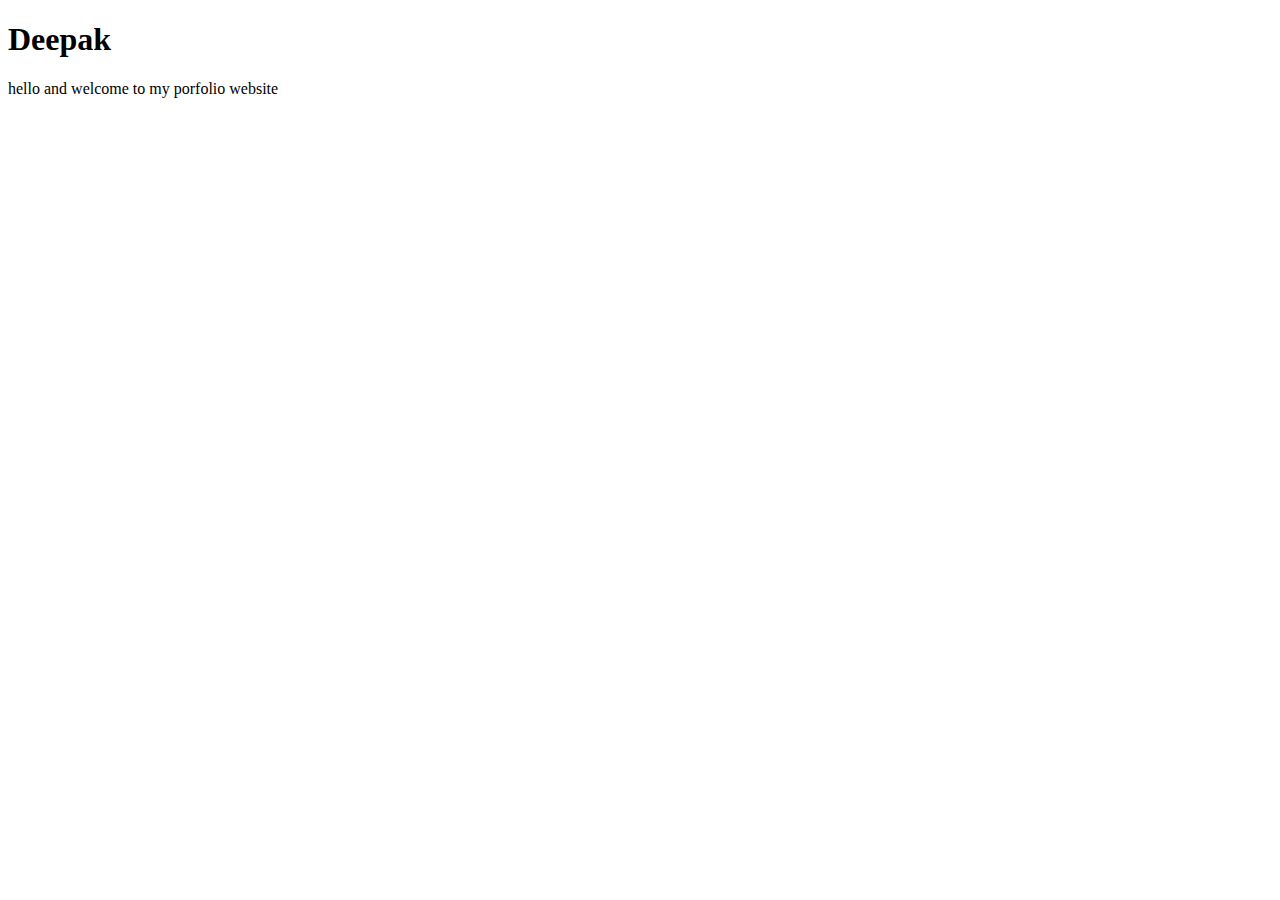
<file: index.html>
<!--   
<body>
    block tag == 1 line h1 p a div
        inline tag == 1 word span strong em
        block tag can contain inline tag
   
    <h1>Deepak Verma</h1>
    <p>
        hello and welcome to my porfolio website
    </p>

    <a href="https://www.google.com">
        Hello 
    </a>
    <button>I am a button</button>
    <div>
        <span>hello</span>
        <span>hello</span>
        <span>hello</span>
    </div>
    <center> Depricated tag but still works

    </center>
    
    <img src= "https://www.google.com/images/branding/googlelogo/2x/googlelogo_color_272x92dp.png">
    example video tag
    <video controls>
        <source src="https://www.w3schools.com/html/mov_bbb.mp4" type="video/mp4">
       
    </video>

    <div>
        <table border="5" >
            <thead>
                <th>
                    Name
                </th>
                <th>
                    Age
                </th>

            </thead>
            <tbody>
                <tr>
                    <td>
                        Deepak
                    </td>
                    <td colspan="2">
                        20
                    </td>
                </tr>
                <tr>
                    <td>
                        Deepak
                    </td>
                    <td rowspan="2">
                        20
                    </td>
                </tr>
                <tr>
                    <td>
                        Deepak
                    </td>
                    <td>
                        20
                    </td>
                </tr> 
        </table>

        forms
        <form method="get" action="/submit ">
            <div>
                your email 
                
            <input type="email" name = "My-user-email" required>
            </div>
            <div>
                your password
                <input type="password">
            </div>
            <input type="text">
           
            <input type="number"> 
            <input type="submit">
        </form>

    </div>


</body> -->

<!-- <!DOCTYPE html> <!-- html5 -->
<!-- <html> 
    <head> <!-- meta data, style sheets  -->
        <!-- <title>Portfolio</title>
        <!-- meta tag == information about the document for seach engine
        scripts == javascript 
        styles == css -->
        <!-- <meta charset="utf-8"> --> 

<!-- 
    </head>
    <body>
        <div id="main">
            <div id="title">
                <h1>Deepak Verma</h1>
                <img src = "https://www.google.com/images/branding/googlelogo/2x/googlelogo_color_272x92dp.png" id="img">

                <p>
                    hello and welcome to my porfolio website
                </p>
                <a href="https://www.google.com" target ="_blank">
                    hello 
                </a>

            </div>
        </div>
    </body>
</html> -->

<!DOCTYPE html>
<html>
    <head>
        <meta charset="utf-8">
    </head>
    <body>
        <h1>Deepak</h1>
        <p>
            hello and welcome to my porfolio website
            </p>
    </body>    
</html>
</file>
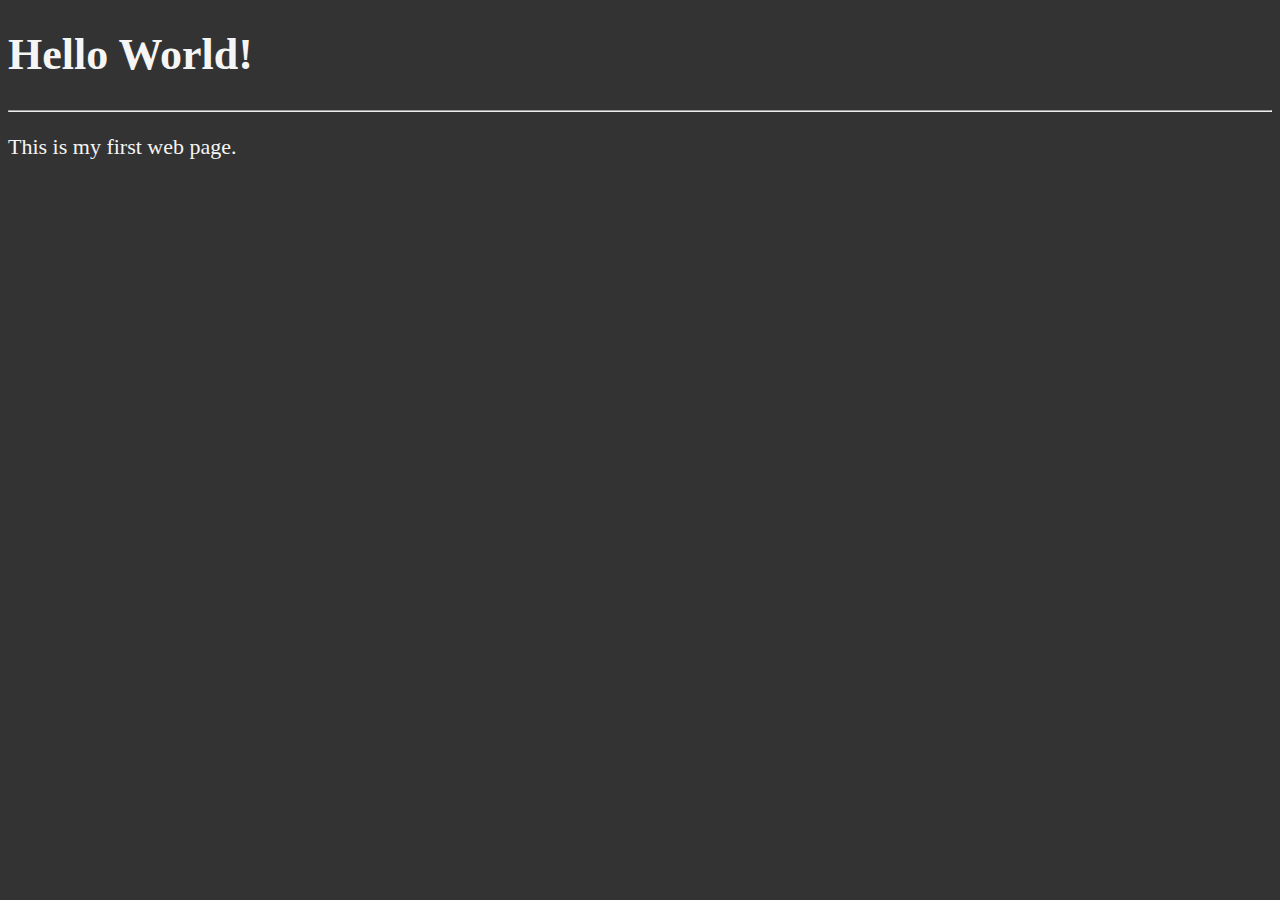
<file: html_course-main/01_lesson/index.html>
<!DOCTYPE html>
<html lang="en">

<head>
    <meta charset="UTF-8">
    <title>My First Web Page</title>
    <style>
        html {
            font-size: 22px;
        }

        body {
            background-color: #333;
            color: whitesmoke;
        }
    </style>
</head>

<body>
    <h1>Hello World!</h1>
    <hr>
    
    <p>This is my first web page.</p>
</body>

</html>
</file>
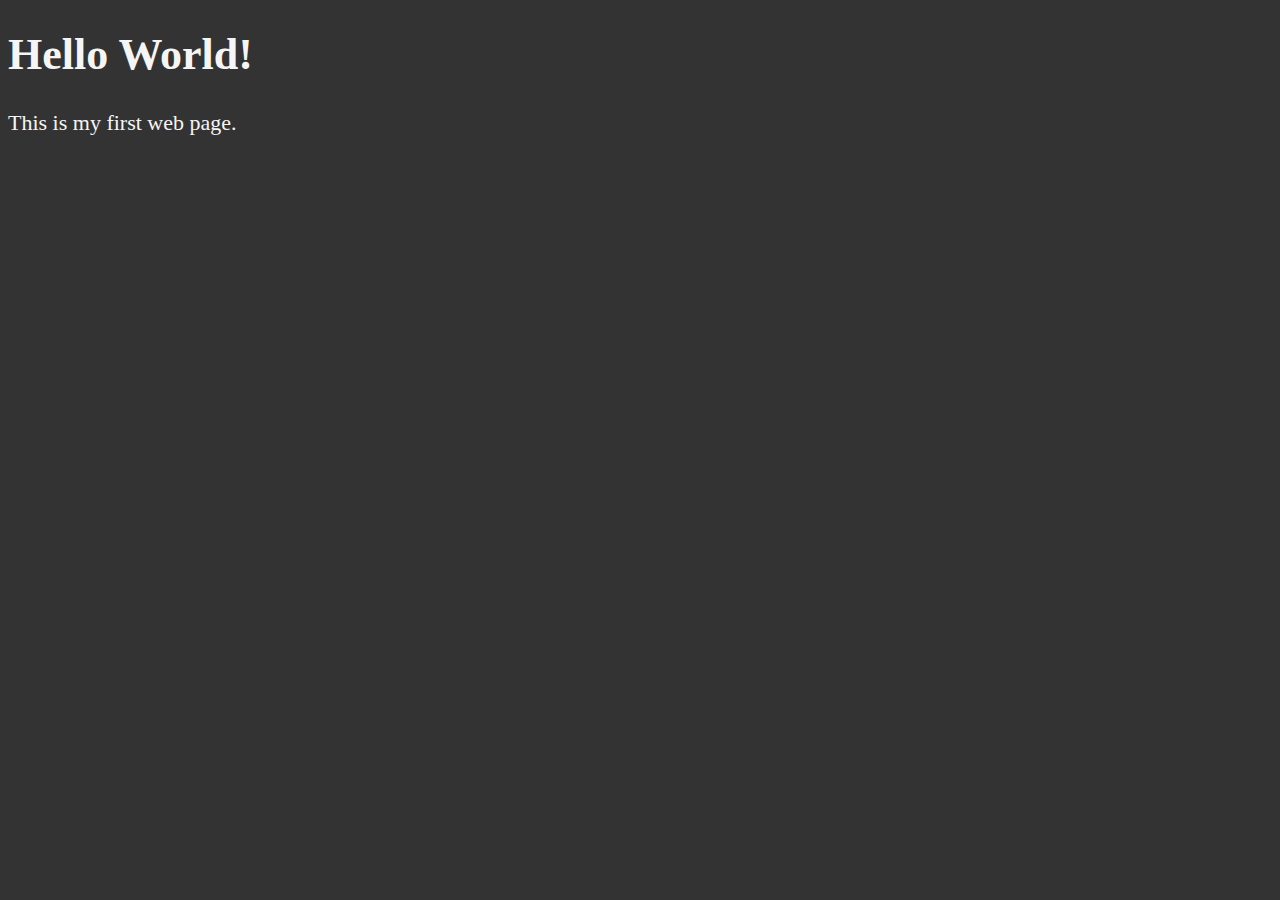
<file: html_course-main/02_lesson/index.html>
<!DOCTYPE html>
<html lang="en">

<head>
    <meta charset="UTF-8">
    <meta name="author" content="Dave Gray">
    <meta name="description" content="This page contains all the things I am learning how to create as I learn HTML.">
    <title>My First Web Page</title>
    <link rel="icon" href="html5.png" type="image/x-icon">
    <link rel="stylesheet" href="main.css" type="text/css">
</head>

<body>
    <h1>Hello World!</h1>
    <p>This is my first web page.</p>
</body>

</html>
</file>
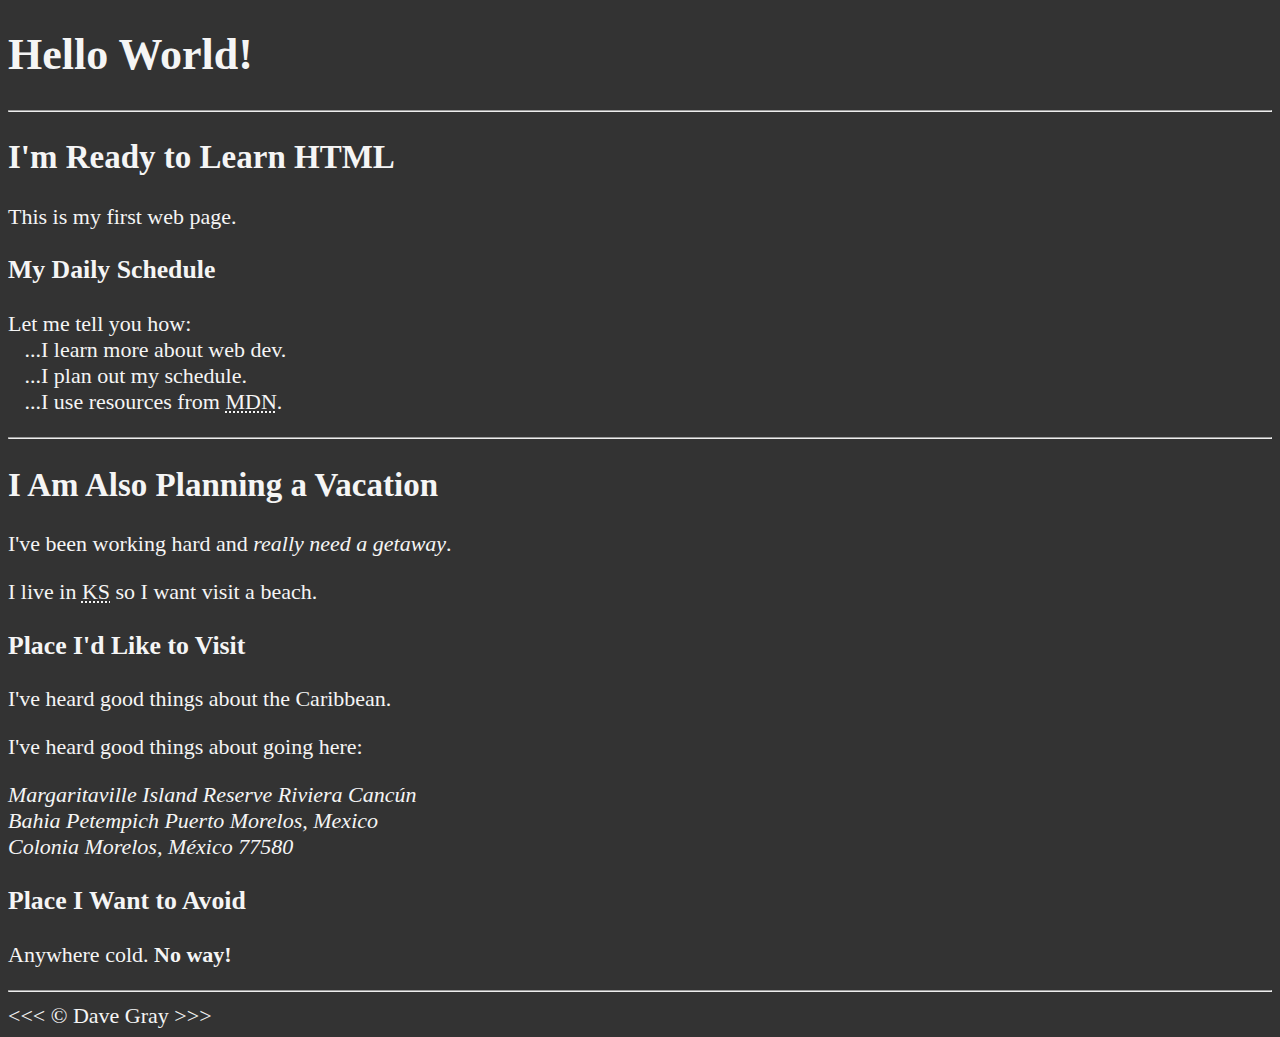
<file: html_course-main/03_lesson/index.html>
<!DOCTYPE html>
<html lang="en">

<head>
    <meta charset="UTF-8">
    <meta name="author" content="Dave Gray">
    <meta name="description" content="This page contains all the things I am learning how to create as I learn HTML.">
    <title>My First Web Page</title>
    <link rel="icon" href="html5.png" type="image/x-icon">
    <link rel="stylesheet" href="main.css" type="text/css">
</head>

<body>
    <h1>Hello World!</h1>

    <hr>

    <h2>I'm Ready to Learn HTML</h2>
    <p>This is my first web page.</p>

    <h3>My Daily Schedule</h3>
    <p>Let me tell you how:
        <br>&nbsp;&nbsp;&nbsp;...I learn more about web dev.
        <br>&nbsp;&nbsp;&nbsp;...I plan out my schedule.
        <br>&nbsp;&nbsp;&nbsp;...I use resources from <abbr title="Mozilla Developer Network">MDN</abbr>.
    </p>

    <hr>

    <h2>I Am Also Planning a Vacation</h2>
    <p>I've been working hard and <em>really need a getaway</em>.</p>
    <p>I live in <abbr title="Kansas">KS</abbr> so I want visit a beach.</p>

    <h3>Place I'd Like to Visit</h3>
    <p>I've heard good things about the Caribbean.</p>
    <p>I've heard good things about going here:</p>
    <address>
        Margaritaville Island Reserve Riviera Cancún<br>
        Bahia Petempich Puerto Morelos, Mexico<br>
        Colonia Morelos, México 77580
    </address>

    <!-- TODO: Add more places -->
    <h3>Place I Want to Avoid</h3>
    <p>Anywhere cold. <strong>No way!</strong></p>

    <hr>
    &lt;&lt;&lt; &copy; Dave Gray &gt;&gt;&gt;
</body>

</html>
</file>
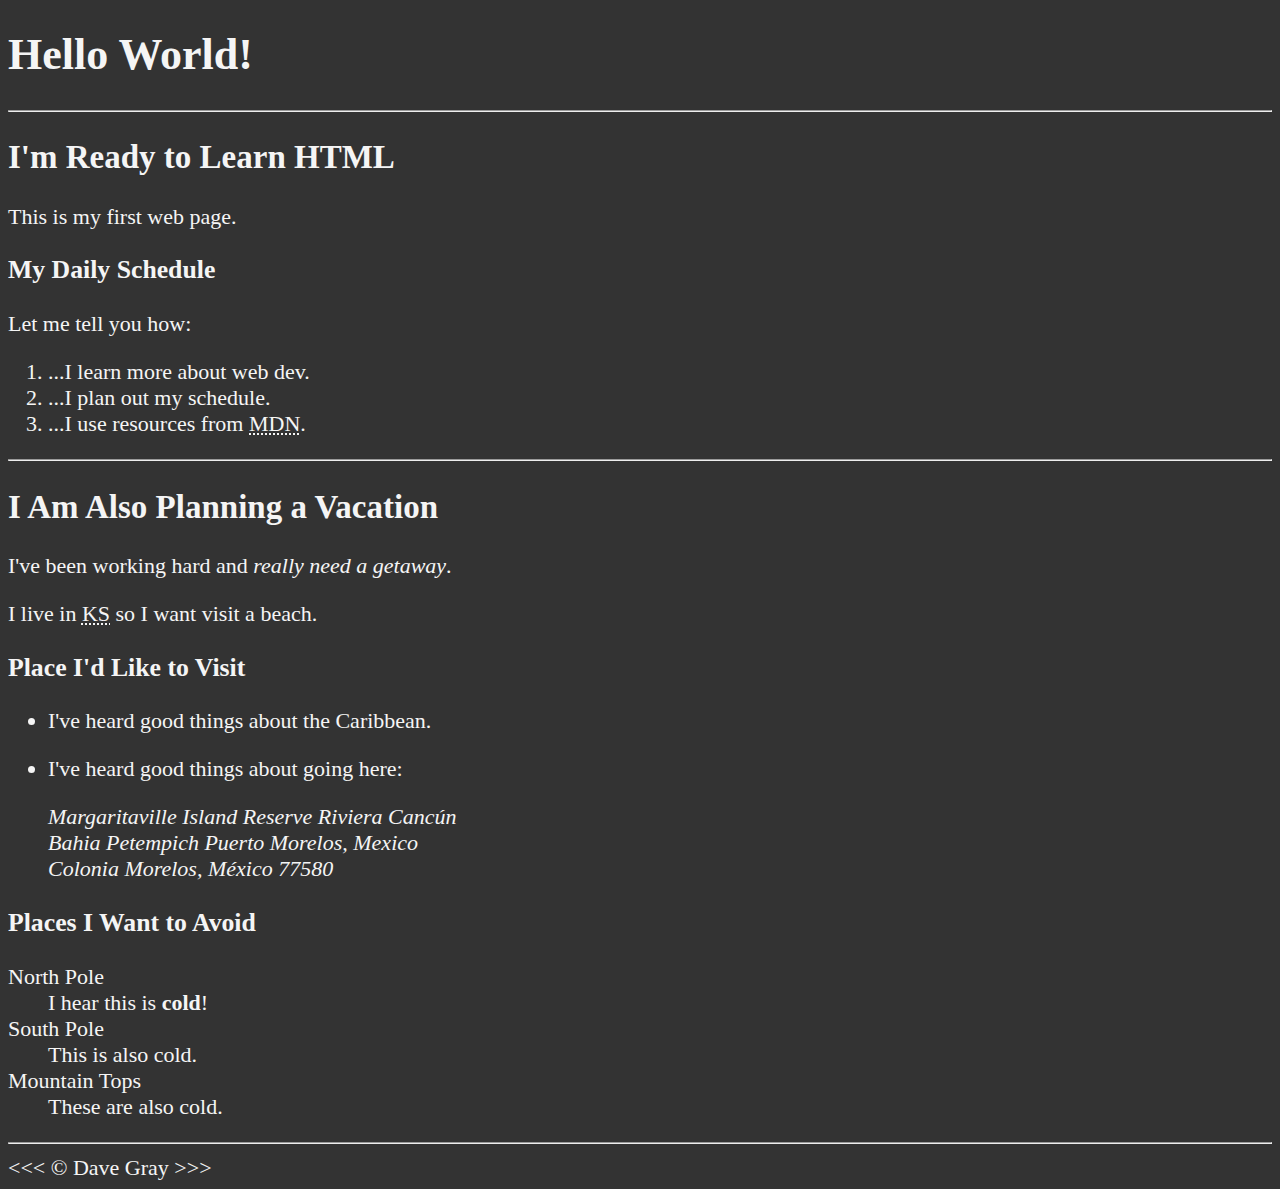
<file: html_course-main/04_lesson/index.html>
<!DOCTYPE html>
<html lang="en">

<head>
    <meta charset="UTF-8">
    <meta name="author" content="Dave Gray">
    <meta name="description" content="This page contains all the things I am learning how to create as I learn HTML.">
    <title>My First Web Page</title>
    <link rel="icon" href="html5.png" type="image/x-icon">
    <link rel="stylesheet" href="main.css" type="text/css">
</head>

<body>
    <h1>Hello World!</h1>

    <hr>

    <h2>I'm Ready to Learn HTML</h2>
    <p>This is my first web page.</p>

    <h3>My Daily Schedule</h3>
    <p>Let me tell you how:</p>
    <ol>
        <li>...I learn more about web dev.</li>
        <li>...I plan out my schedule.</li>
        <li>...I use resources from <abbr title="Mozilla Developer Network">MDN</abbr>.</li>
    </ol>

    <hr>

    <h2>I Am Also Planning a Vacation</h2>
    <p>I've been working hard and <em>really need a getaway</em>.</p>
    <p>I live in <abbr title="Kansas">KS</abbr> so I want visit a beach.</p>

    <h3>Place I'd Like to Visit</h3>
    <ul>
        <li>
            <p>I've heard good things about the Caribbean.</p>
        </li>
        <li>
            <p>I've heard good things about going here:</p>
            <address>
                Margaritaville Island Reserve Riviera Cancún<br>
                Bahia Petempich Puerto Morelos, Mexico<br>
                Colonia Morelos, México 77580
            </address>
        </li>
    </ul>
    <!-- TODO: Add more places -->
    <h3>Places I Want to Avoid</h3>
    <dl>
        <dt>North Pole</dt>
        <!-- <dt>hello myh name </dt> -->
        <dd>I hear this is <strong>cold</strong>!</dd>

        <dt>South Pole</dt>
        <dd>This is also cold.</dd>

        <dt>Mountain Tops</dt>
        <dd>These are also cold.</dd>
    </dl>

    <hr>
    &lt;&lt;&lt; &copy; Dave Gray &gt;&gt;&gt;
</body>

</html>
</file>
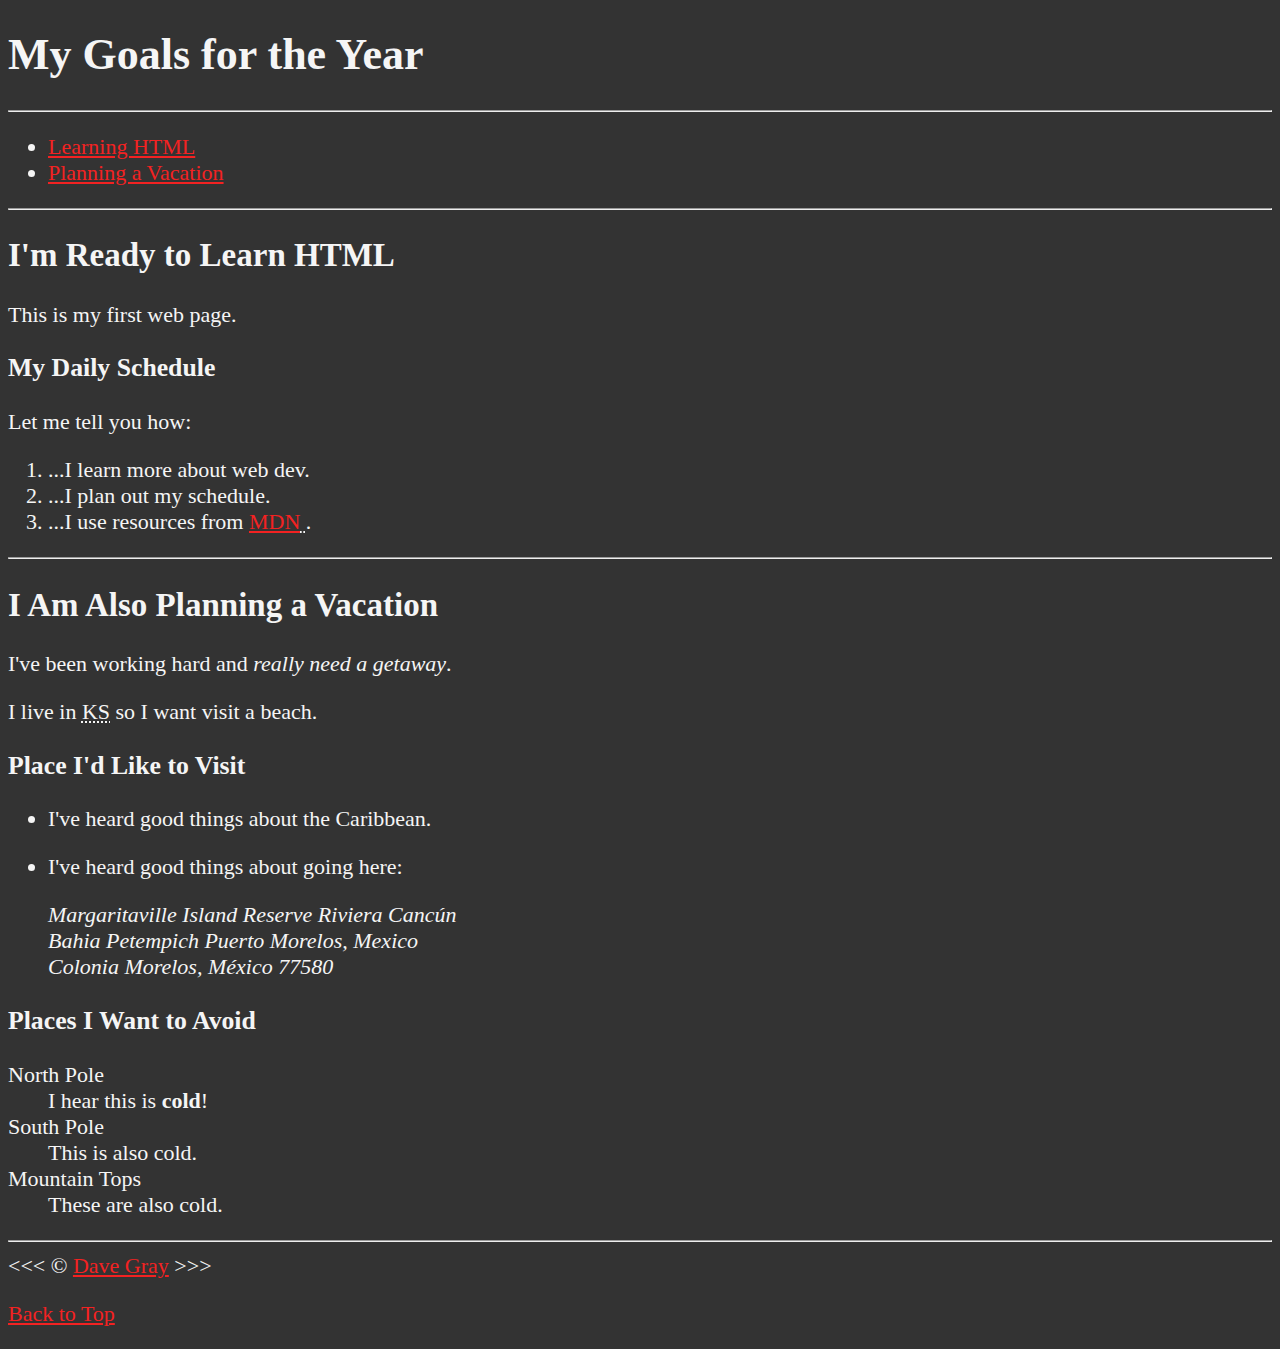
<file: html_course-main/05_lesson/index.html>
<!DOCTYPE html>
<html lang="en">

<head>
    <meta charset="UTF-8">
    <meta name="author" content="Dave Gray">
    <meta name="description" content="This page contains all the things I am learning how to create as I learn HTML.">
    <title>My First Web Page</title>
    <link rel="icon" href="html5.png" type="image/x-icon">
    <link rel="stylesheet" href="main.css" type="text/css">
</head>

<body>
    <h1>My Goals for the Year</h1>

    <hr>

    <nav>
        <ul>
            <li>
                <a href="#html">Learning HTML</a>
            </li>
            <li>
                <a href="#vacation">Planning a Vacation</a>
            </li>
        </ul>
    </nav>

    <hr>

    <section id="html">
        <h2>I'm Ready to Learn HTML</h2>
        <p>This is my first web page.</p>

        <h3>My Daily Schedule</h3>
        <p>Let me tell you how:</p>
        <ol>
            <li>...I learn more about web dev.</li>
            <li>...I plan out my schedule.</li>
            <li>...I use resources from <abbr title="Mozilla Developer Network">
                    <a href="https://developer.mozilla.org/">MDN</a>
                </abbr>.</li>
        </ol>
    </section>

    <hr>

    <section id="vacation">
        <h2>I Am Also Planning a Vacation</h2>
        <p>I've been working hard and <em>really need a getaway</em>.</p>
        <p>I live in <abbr title="Kansas">KS</abbr> so I want visit a beach.</p>

        <h3>Place I'd Like to Visit</h3>
        <ul>
            <li>
                <p>I've heard good things about the Caribbean.</p>
            </li>
            <li>
                <p>I've heard good things about going here:</p>
                <address>
                    Margaritaville Island Reserve Riviera Cancún<br>
                    Bahia Petempich Puerto Morelos, Mexico<br>
                    Colonia Morelos, México 77580
                </address>
            </li>
        </ul>
        <!-- TODO: Add more places -->
        <h3>Places I Want to Avoid</h3>
        <dl>
            <dt>North Pole</dt>
            <dd>I hear this is <strong>cold</strong>!</dd>

            <dt>South Pole</dt>
            <dd>This is also cold.</dd>

            <dt>Mountain Tops</dt>
            <dd>These are also cold.</dd>
        </dl>
    </section>

    <hr>
    &lt;&lt;&lt; &copy; <a href="about.html">Dave Gray</a> &gt;&gt;&gt;
    <p>
        <a href="#">Back to Top</a>
    </p>
</body>

</html>
</file>
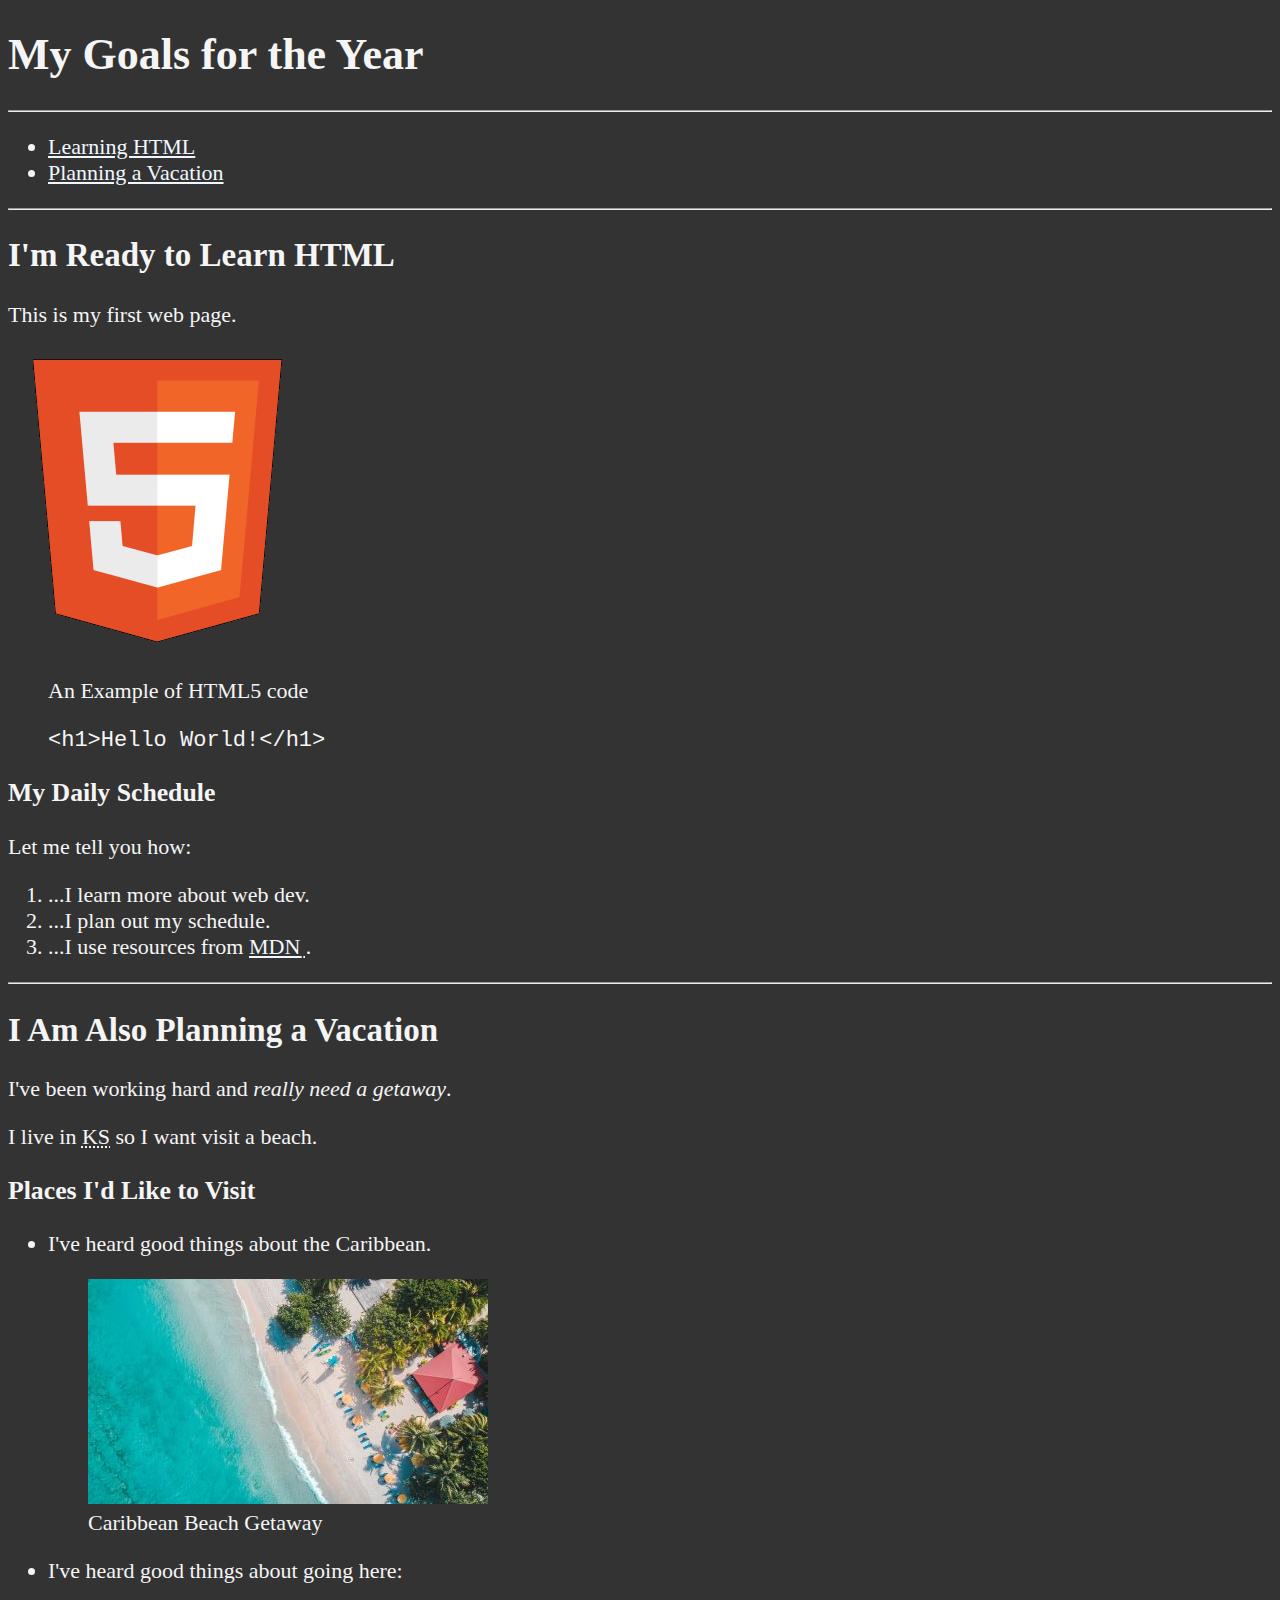
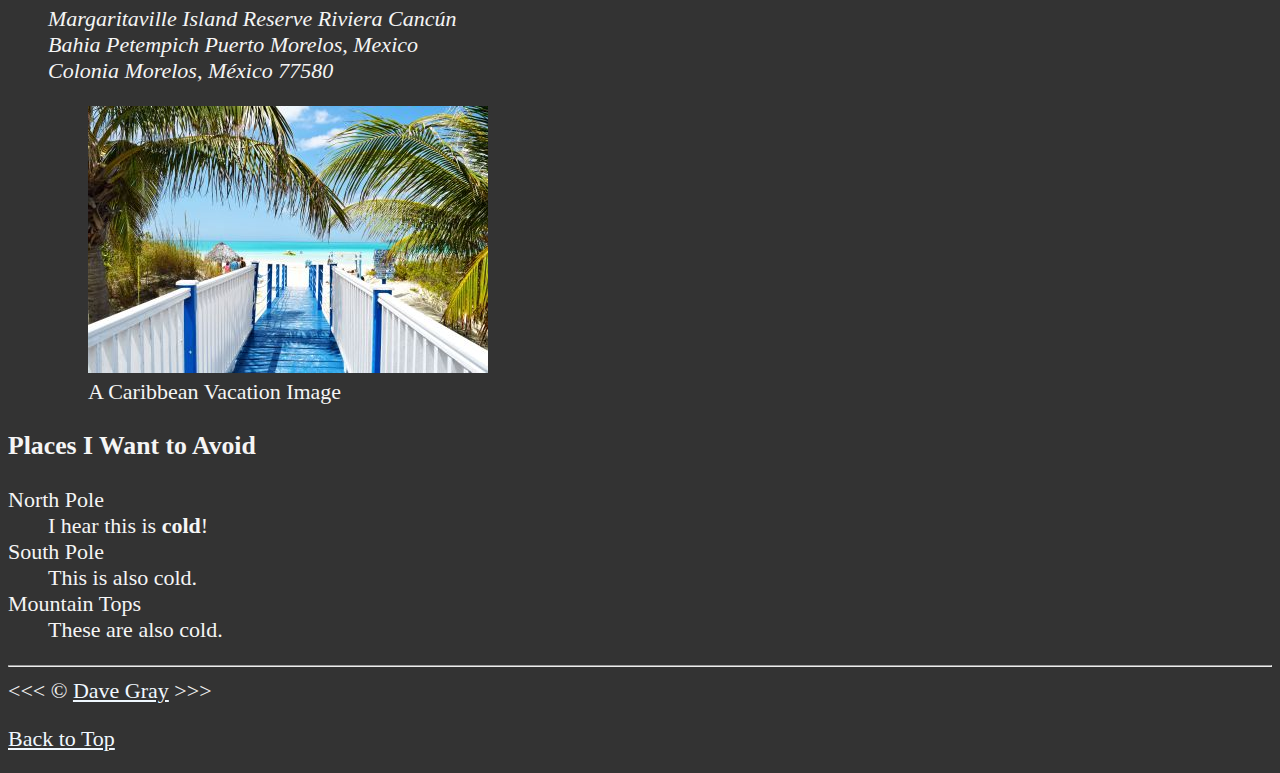
<file: html_course-main/06_lesson/index.html>
<!DOCTYPE html>
<html lang="en">

<head>
    <meta charset="UTF-8">
    <meta name="author" content="Dave Gray">
    <meta name="description" content="This page contains all the things I am learning how to create as I learn HTML.">
    <title>My First Web Page</title>
    <link rel="icon" href="html5.png" type="image/x-icon">
    <link rel="stylesheet" href="main.css" type="text/css">
</head>

<body>
    <h1>My Goals for the Year</h1>

    <hr>

    <nav>
        <ul>
            <li>
                <a href="#html">Learning HTML</a>
            </li>
            <li>
                <a href="#vacation">Planning a Vacation</a>
            </li>
        </ul>
    </nav>

    <hr>

    <section id="html">
        <h2>I'm Ready to Learn HTML</h2>
        <p>This is my first web page.</p>
        <img src="img/html_logo_300x300.png" alt="HTML5 Logo" title="I am learning HTML5" width="300" height="300">
        <figure>
            <figcaption>An Example of HTML5 code</figcaption>
            <p>
                <code>&lt;h1&gt;Hello World!&lt;/h1&gt;</code>
            </p>
        </figure>
        <h3>My Daily Schedule</h3>
        <p>Let me tell you how:</p>
        <ol>
            <li>...I learn more about web dev.</li>
            <li>...I plan out my schedule.</li>
            <li>...I use resources from <abbr title="Mozilla Developer Network">
                    <a href="https://developer.mozilla.org/">MDN</a>
                </abbr>.</li>
        </ol>
    </section>

    <hr>

    <section id="vacation">
        <h2>I Am Also Planning a Vacation</h2>
        <p>I've been working hard and <em>really need a getaway</em>.</p>
        <p>I live in <abbr title="Kansas">KS</abbr> so I want visit a beach.</p>

        <h3>Places I'd Like to Visit</h3>
        <ul>
            <li>
                <p>I've heard good things about the Caribbean.</p>
                <figure>
                    
                    
                    <img src="img/caribbean.jpg" alt="Caribbean Beach" title="I want to visit a Caribbean beach."
                        width="400" height="225" loading="lazy"> 
                    <figcaption>
                        Caribbean Beach Getaway
                    </figcaption>
                </figure>
            </li>
            <li>
                <p>I've heard good things about going here:</p>
                <address>
                    Margaritaville Island Reserve Riviera Cancún<br>
                    Bahia Petempich Puerto Morelos, Mexico<br>
                    Colonia Morelos, México 77580
                </address>
                <figure>
                    <img src="img/vacation.jpg" alt="Cancun Vacation" title="It's 5 o'Clock Somewhere!" width="400"
                        height="267" loading="lazy">
                    <figcaption>
                        A Caribbean Vacation Image
                    </figcaption>
                </figure>
            </li>
        </ul>
        <!-- TODO: Add more places -->
        <h3>Places I Want to Avoid</h3>
        <dl>
            <dt>North Pole</dt>
            <dd>I hear this is <strong>cold</strong>!</dd>

            <dt>South Pole</dt>
            <dd>This is also cold.</dd>

            <dt>Mountain Tops</dt>
            <dd>These are also cold.</dd>
        </dl>
    </section>

    <hr>
    &lt;&lt;&lt; &copy; <a href="about.html">Dave Gray</a> &gt;&gt;&gt;
    <p>
        <a href="#">Back to Top</a>
    </p>
</body>

</html>
</file>
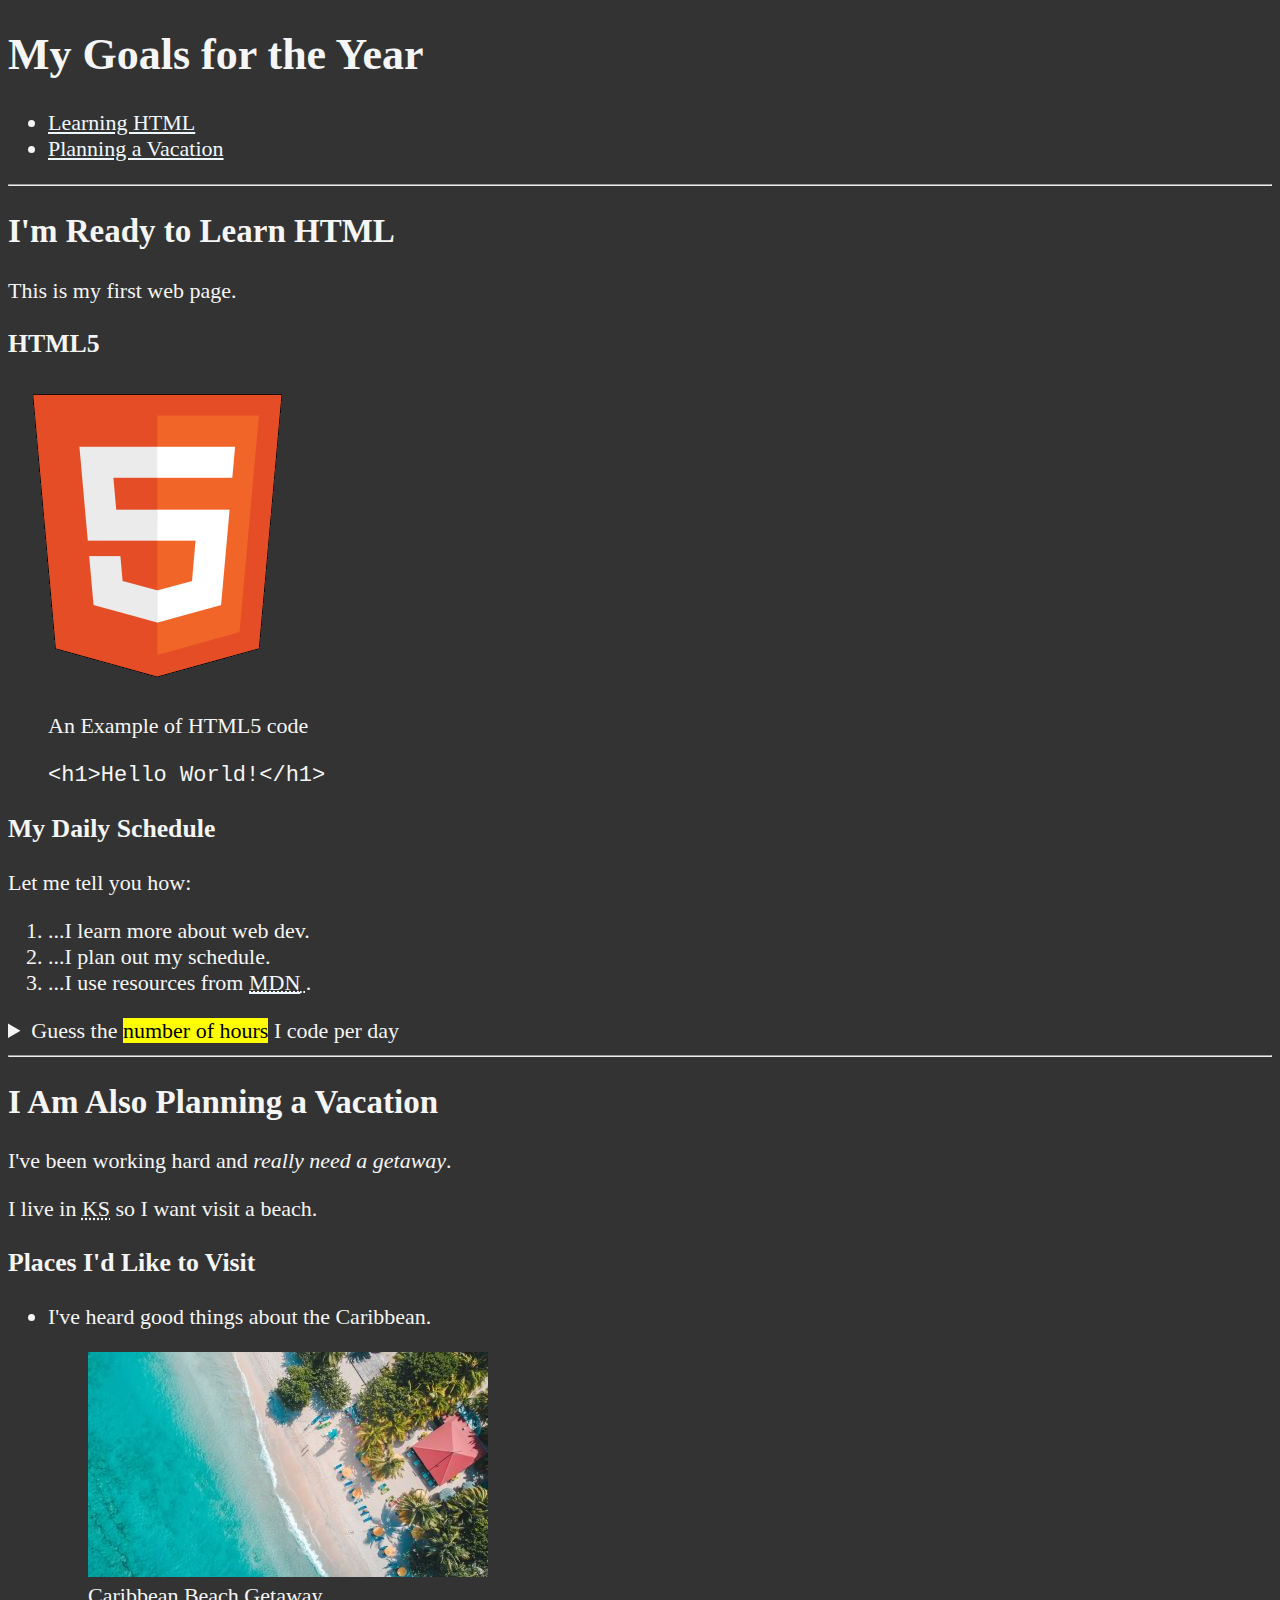
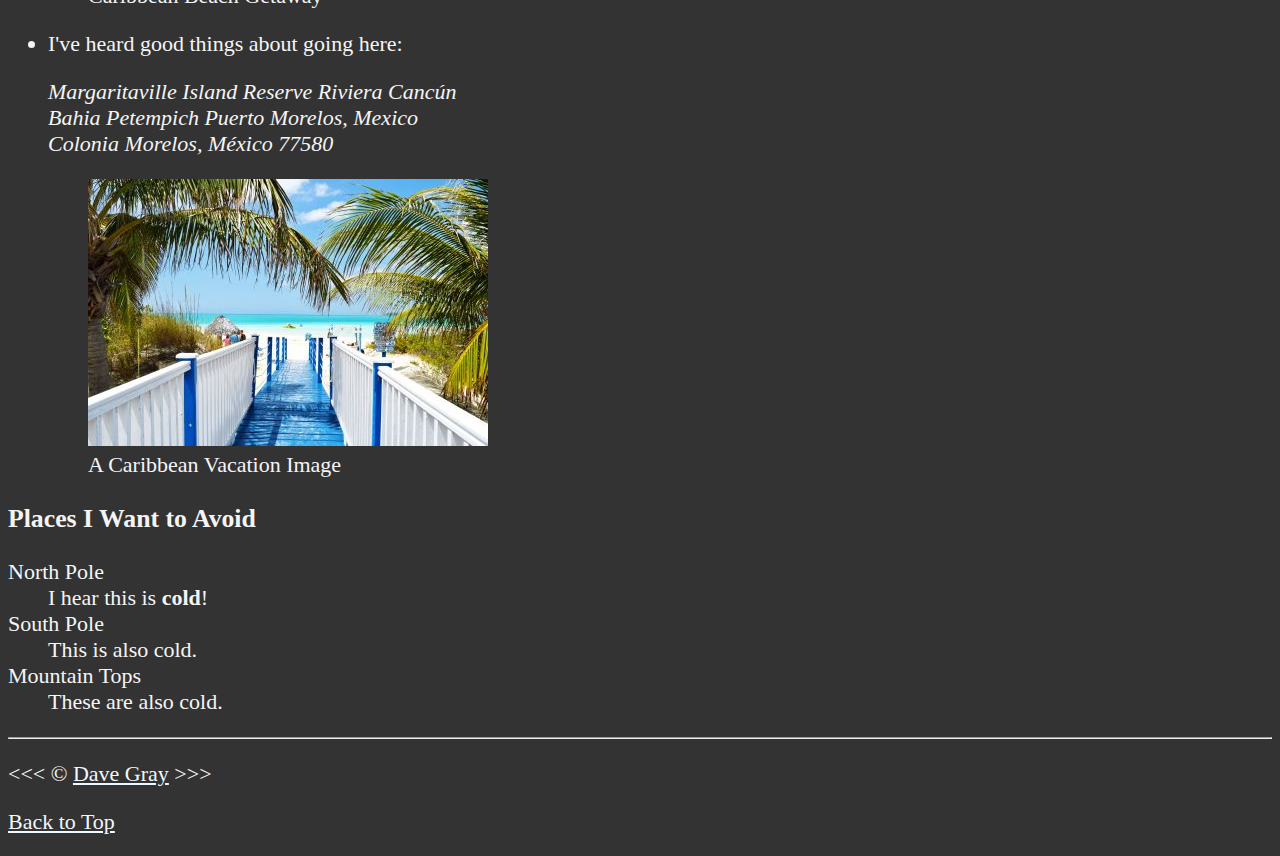
<file: html_course-main/07_lesson/index.html>
<!DOCTYPE html>
<html lang="en">

<head>
    <meta charset="UTF-8">
    <meta name="author" content="Dave Gray">
    <meta name="description" content="This page contains all the things I am learning how to create as I learn HTML.">
    <title>My First Web Page</title>
    <link rel="icon" href="html5.png" type="image/x-icon">
    <link rel="stylesheet" href="main.css" type="text/css">
</head>

<body>
    <header>
        <h1>My Goals for the Year</h1>

        <nav aria-label="primary-navigation">
            <ul>
                <li>
                    <a href="#html">Learning HTML</a>
                </li>
                <li>
                    <a href="#vacation">Planning a Vacation</a>
                </li>
            </ul>
        </nav>
    </header>

    <hr>
    <main>
        <article id="html">
            <h2>I'm Ready to Learn HTML</h2>
            <p>This is my first web page.</p>
            <section>
                <h3>HTML5</h3>
                <img src="img/html_logo_300x300.png" alt="HTML5 Logo" title="I am learning HTML5" width="300"
                    height="300">
                <figure>
                    <figcaption>An Example of HTML5 code</figcaption>
                    <p>
                        <code>&lt;h1&gt;Hello World!&lt;/h1&gt;</code>
                    </p>
                </figure>
            </section>
            <section>
                <h3>My Daily Schedule</h3>
                <p>Let me tell you how:</p>
                <ol>
                    <li>...I learn more about web dev.</li>
                    <li>...I plan out my schedule.</li>
                    <li>...I use resources from <abbr title="Mozilla Developer Network">
                            <a href="https://developer.mozilla.org/">MDN</a>
                        </abbr>.</li>
                </ol>
                <aside>
                    <details>
                        <summary>Guess the <mark>number of hours</mark> I code per day</summary>
                        <p>I start at <time datetime="08:00">8 am</time> and I write code for <time datetime="PT3H">3
                                hours</time> every morning.</p>
                    </details>
                </aside>
            </section>
        </article>

        <hr>

        <article id="vacation">
            <h2>I Am Also Planning a Vacation</h2>
            <p>I've been working hard and <em>really need a getaway</em>.</p>
            <p>I live in <abbr title="Kansas">KS</abbr> so I want visit a beach.</p>

            <section>
                <h3>Places I'd Like to Visit</h3>
                <ul>
                    <li>
                        <p>I've heard good things about the Caribbean.</p>
                        <figure>
                            <img src="img/caribbean.jpg" alt="Caribbean Beach"
                                title="I want to visit a Caribbean beach." width="400" height="225" loading="lazy">
                            <figcaption>
                                Caribbean Beach Getaway
                            </figcaption>
                        </figure>
                    </li>
                    <li>
                        <p>I've heard good things about going here:</p>
                        <address>
                            Margaritaville Island Reserve Riviera Cancún<br>
                            Bahia Petempich Puerto Morelos, Mexico<br>
                            Colonia Morelos, México 77580
                        </address>
                        <figure>
                            <img src="img/vacation.jpg" alt="Cancun Vacation" title="It's 5 o'Clock Somewhere!"
                                width="400" height="267" loading="lazy">
                            <figcaption>
                                A Caribbean Vacation Image
                            </figcaption>
                        </figure>
                    </li>
                </ul>
            </section>
            <!-- TODO: Add more places -->
            <section>
                <h3>Places I Want to Avoid</h3>
                <dl>
                    <dt>North Pole</dt>
                    <dd>I hear this is <strong>cold</strong>!</dd>

                    <dt>South Pole</dt>
                    <dd>This is also cold.</dd>

                    <dt>Mountain Tops</dt>
                    <dd>These are also cold.</dd>
                </dl>
            </section>
        </article>
    </main>
    <hr>
    <footer>
        <p>
            &lt;&lt;&lt; &copy; <a href="about.html">Dave Gray</a> &gt;&gt;&gt;
        </p>
        <p>
            <a href="#">Back to Top</a>
        </p>
    </footer>
</body>

</html>
</file>
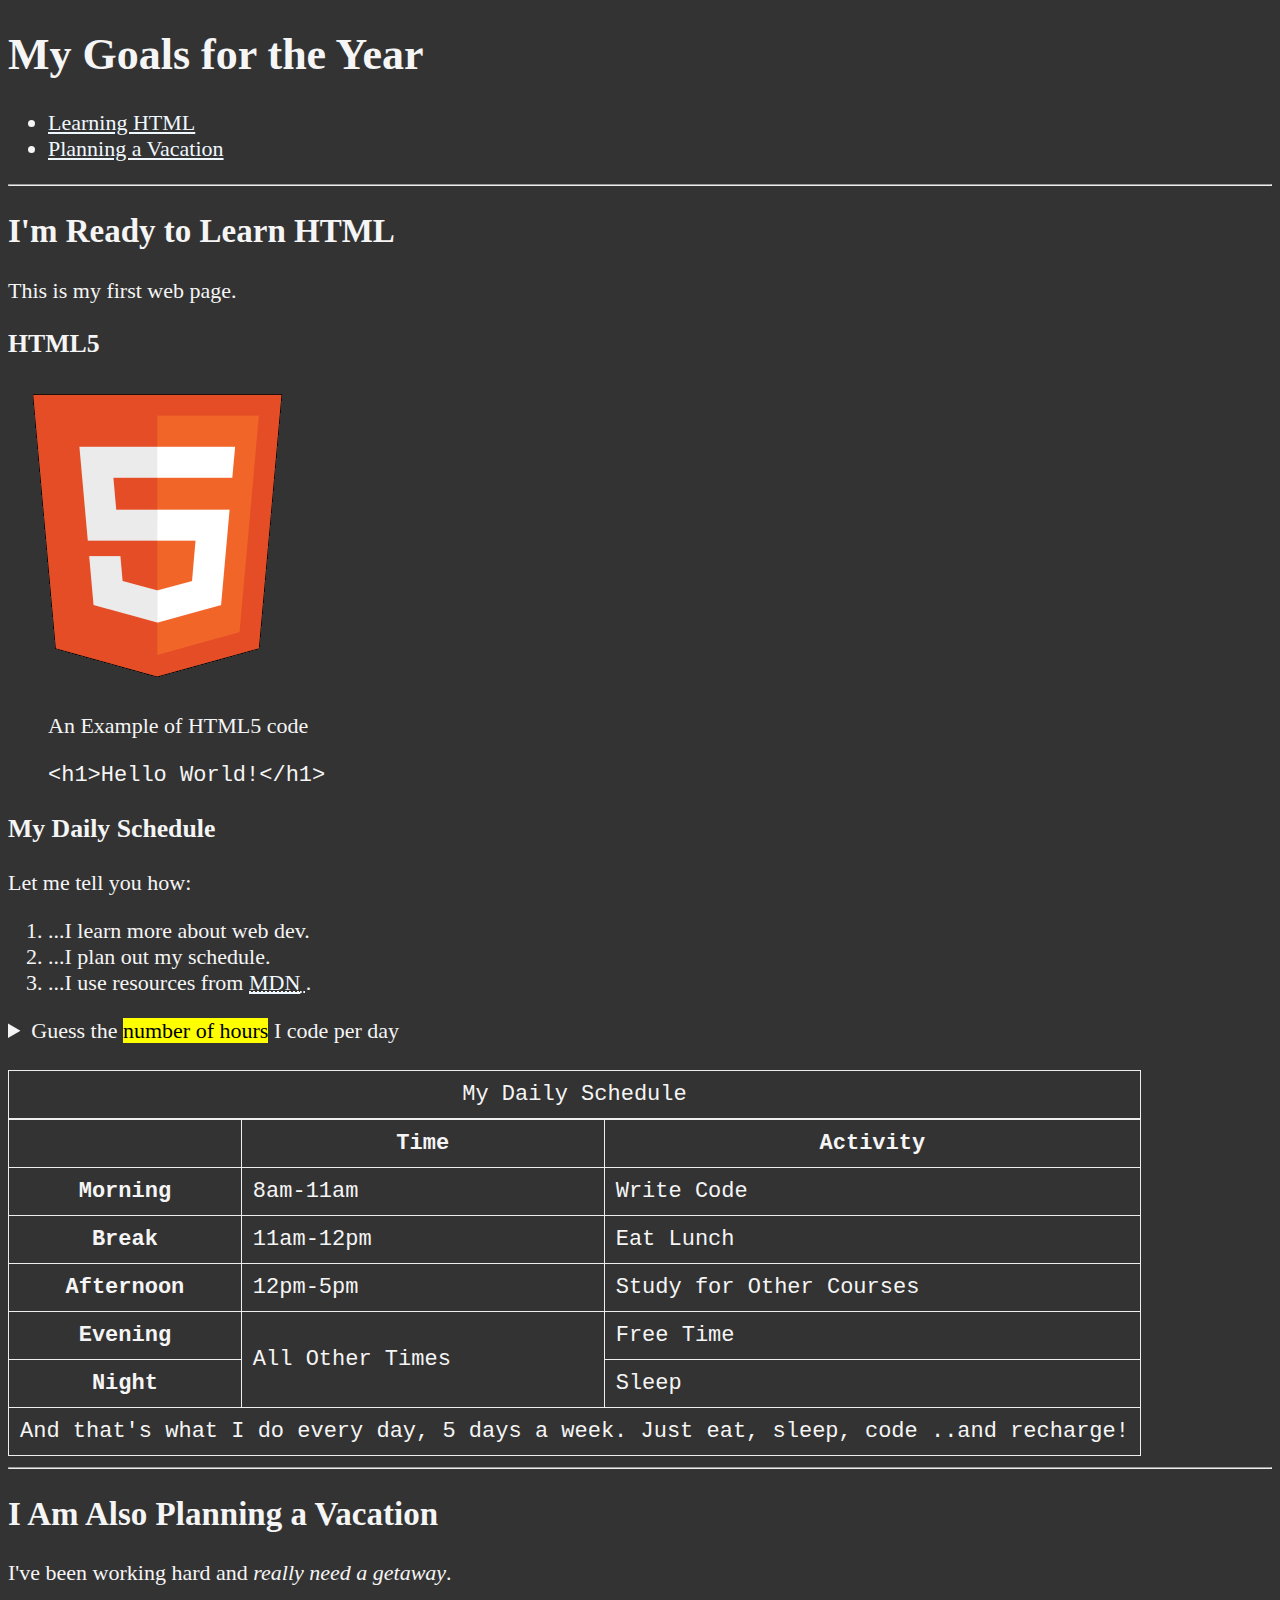
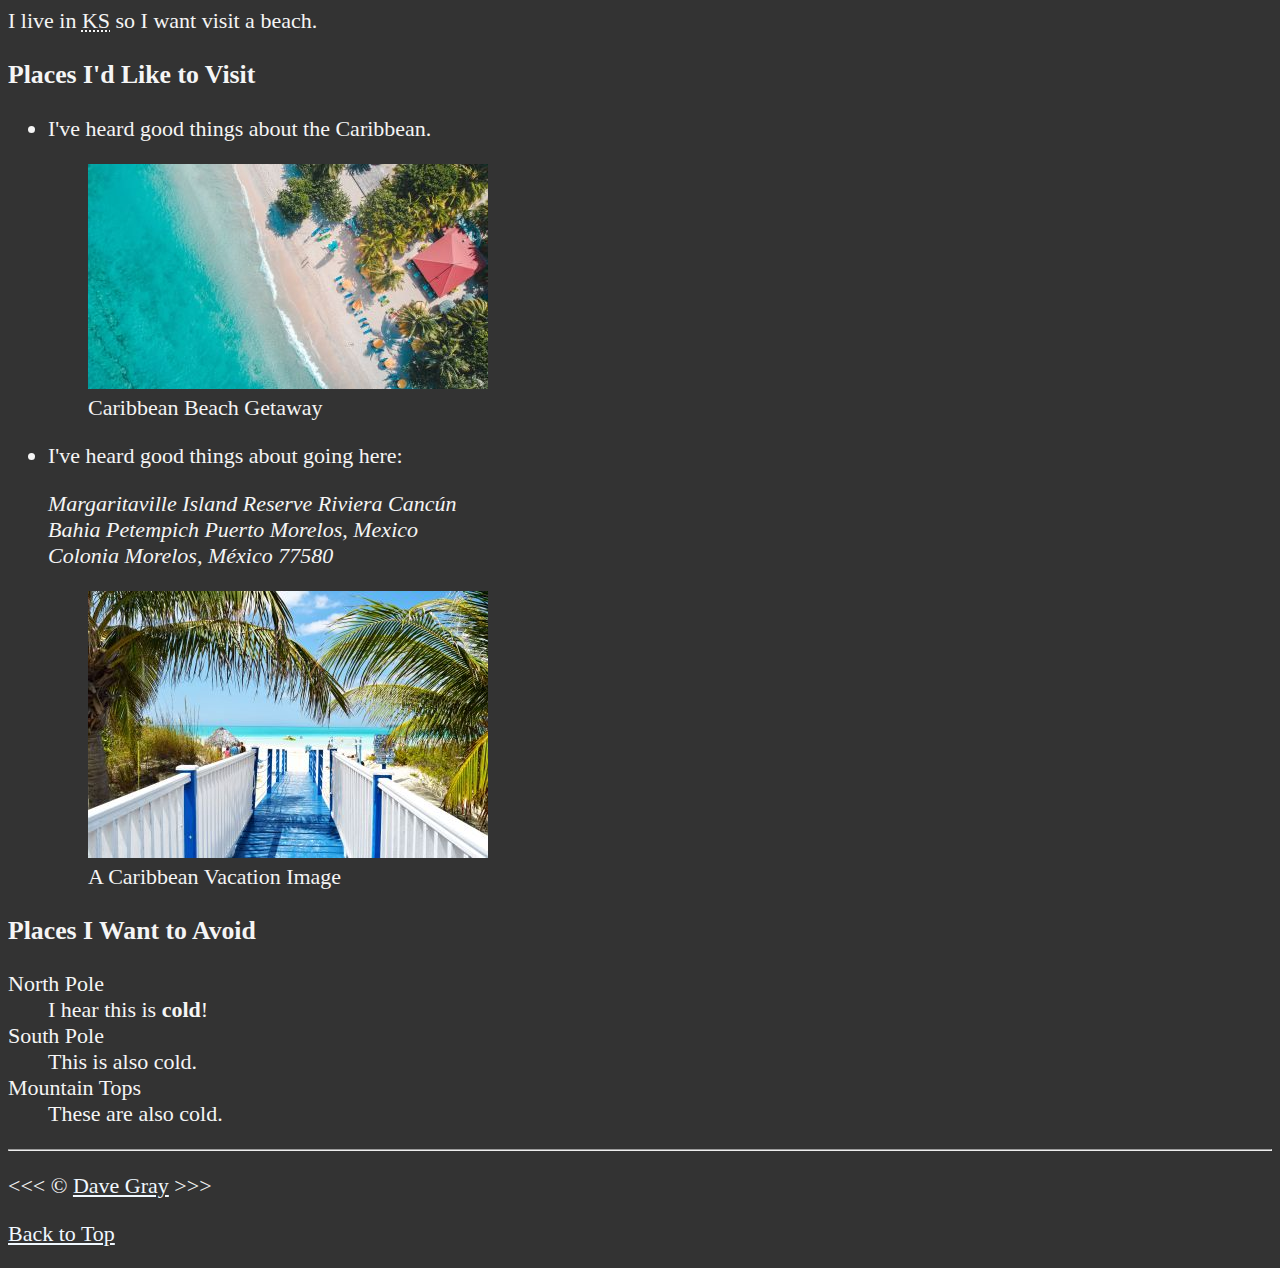
<file: html_course-main/08_lesson/index.html>
<!DOCTYPE html>
<html lang="en">

<head>
    <meta charset="UTF-8">
    <meta name="author" content="Dave Gray">
    <meta name="description" content="This page contains all the things I am learning how to create as I learn HTML.">
    <title>My First Web Page</title>
    <link rel="icon" href="html5.png" type="image/x-icon">
    <link rel="stylesheet" href="main.css" type="text/css">
</head>

<body>
    <header>
        <h1>My Goals for the Year</h1>

        <nav aria-label="primary-navigation">
            <ul>
                <li>
                    <a href="#html">Learning HTML</a>
                </li>
                <li>
                    <a href="#vacation">Planning a Vacation</a>
                </li>
            </ul>
        </nav>
    </header>

    <hr>
    <main>
        <article id="html">
            <h2>I'm Ready to Learn HTML</h2>
            <p>This is my first web page.</p>
            <section>
                <h3>HTML5</h3>
                <img src="img/html_logo_300x300.png" alt="HTML5 Logo" title="I am learning HTML5" width="300"
                    height="300">
                <figure>
                    <figcaption>An Example of HTML5 code</figcaption>
                    <p>
                        <code>&lt;h1&gt;Hello World!&lt;/h1&gt;</code>
                    </p>
                </figure>
            </section>
            <section>
                <h3>My Daily Schedule</h3>
                <p>Let me tell you how:</p>
                <ol>
                    <li>...I learn more about web dev.</li>
                    <li>...I plan out my schedule.</li>
                    <li>...I use resources from <abbr title="Mozilla Developer Network">
                            <a href="https://developer.mozilla.org/">MDN</a>
                        </abbr>.</li>
                </ol>
                <aside>
                    <details>
                        <summary>Guess the <mark>number of hours</mark> I code per day</summary>
                        <p>I start at <time datetime="08:00">8 am</time> and I write code for <time datetime="PT3H">3
                                hours</time> every morning.</p>
                    </details>
                </aside>
                <br>
                <table>
                    <caption>My Daily Schedule</caption>
                    <thead>
                        <tr>
                            <th>&nbsp;</th>
                            <th scope="col">Time</th>
                            <th scope="col">Activity</th>
                        </tr>
                    </thead>
                    <tbody>
                        <tr>
                            <th scope="row">Morning</th>
                            <td>
                                <time datetime="08:00">8am</time>-<time datetime="11:00">11am</time>
                            </td>
                            <td>Write Code</td>
                        </tr>
                        <tr>
                            <th scope="row">Break</th>
                            <td>
                                <time datetime="11:00">11am</time>-<time datetime="12:00">12pm</time>
                            </td>
                            <td>Eat Lunch</td>
                        </tr>
                        <tr>
                            <th scope="row">Afternoon</th>
                            <td>
                                <time datetime="12:00">12pm</time>-<time datetime="17:00">5pm</time>
                            </td>
                            <td>Study for Other Courses</td>
                        </tr>
                        <tr>
                            <th scope="row">Evening</th>
                            <td rowspan="2">All Other Times</td>
                            <td>Free Time</td>
                        </tr>
                        <tr>
                            <th scope="row">Night</th>
                            <td>Sleep</td>
                        </tr>
                    </tbody>
                    <tfoot>
                        <tr>
                            <td colspan="3">And that's what I do every day, 5 days a week. Just eat, sleep, code ..and
                                recharge!</td>
                        </tr>
                    </tfoot>
                </table>
            </section>
        </article>

        <hr>

        <article id="vacation">
            <h2>I Am Also Planning a Vacation</h2>
            <p>I've been working hard and <em>really need a getaway</em>.</p>
            <p>I live in <abbr title="Kansas">KS</abbr> so I want visit a beach.</p>

            <section>
                <h3>Places I'd Like to Visit</h3>
                <ul>
                    <li>
                        <p>I've heard good things about the Caribbean.</p>
                        <figure>
                            <img src="img/caribbean.jpg" alt="Caribbean Beach"
                                title="I want to visit a Caribbean beach." width="400" height="225" loading="lazy">
                            <figcaption>
                                Caribbean Beach Getaway
                            </figcaption>
                        </figure>
                    </li>
                    <li>
                        <p>I've heard good things about going here:</p>
                        <address>
                            Margaritaville Island Reserve Riviera Cancún<br>
                            Bahia Petempich Puerto Morelos, Mexico<br>
                            Colonia Morelos, México 77580
                        </address>
                        <figure>
                            <img src="img/vacation.jpg" alt="Cancun Vacation" title="It's 5 o'Clock Somewhere!"
                                width="400" height="267" loading="lazy">
                            <figcaption>
                                A Caribbean Vacation Image
                            </figcaption>
                        </figure>
                    </li>
                </ul>
            </section>
            <!-- TODO: Add more places -->
            <section>
                <h3>Places I Want to Avoid</h3>
                <dl>
                    <dt>North Pole</dt>
                    <dd>I hear this is <strong>cold</strong>!</dd>

                    <dt>South Pole</dt>
                    <dd>This is also cold.</dd>

                    <dt>Mountain Tops</dt>
                    <dd>These are also cold.</dd>
                </dl>
            </section>
        </article>
    </main>
    <hr>
    <footer>
        <p>
            &lt;&lt;&lt; &copy; <a href="about.html">Dave Gray</a> &gt;&gt;&gt;
        </p>
        <p>
            <a href="#">Back to Top</a>
        </p>
    </footer>
</body>

</html>
</file>
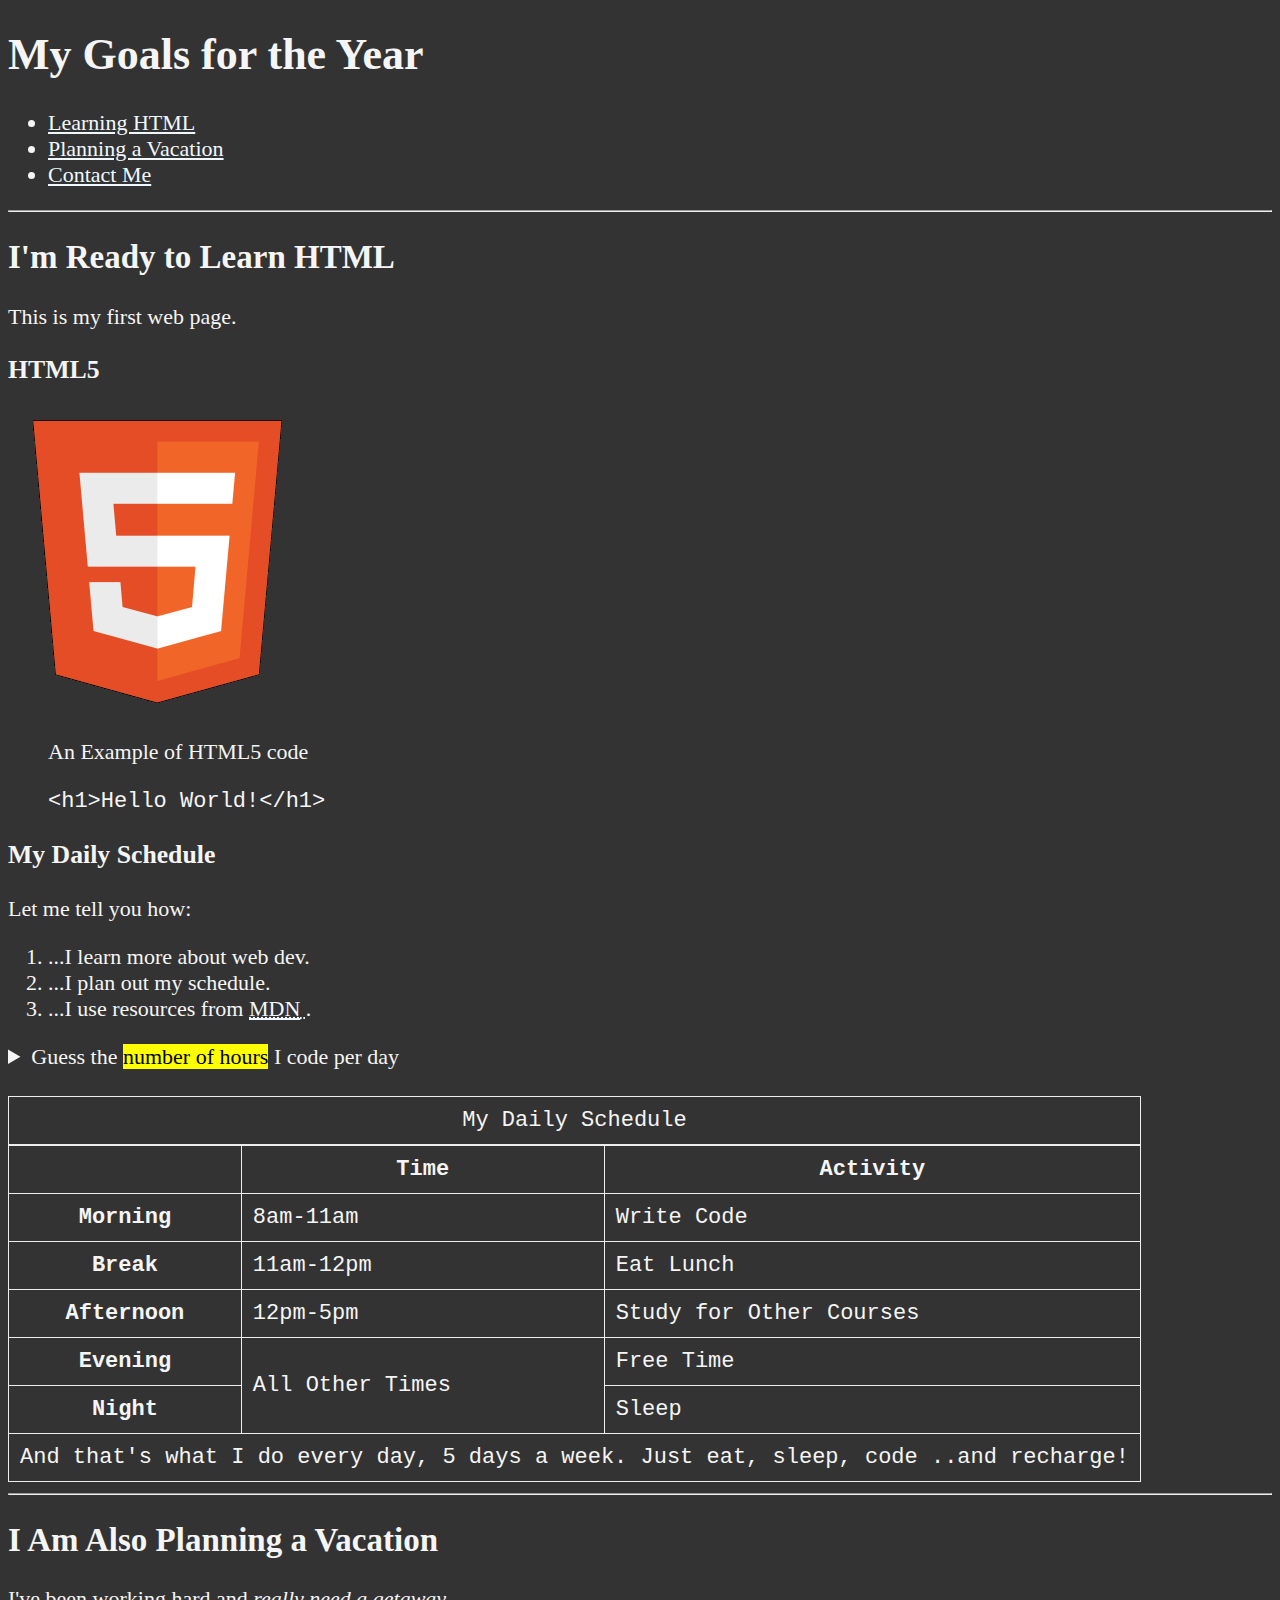
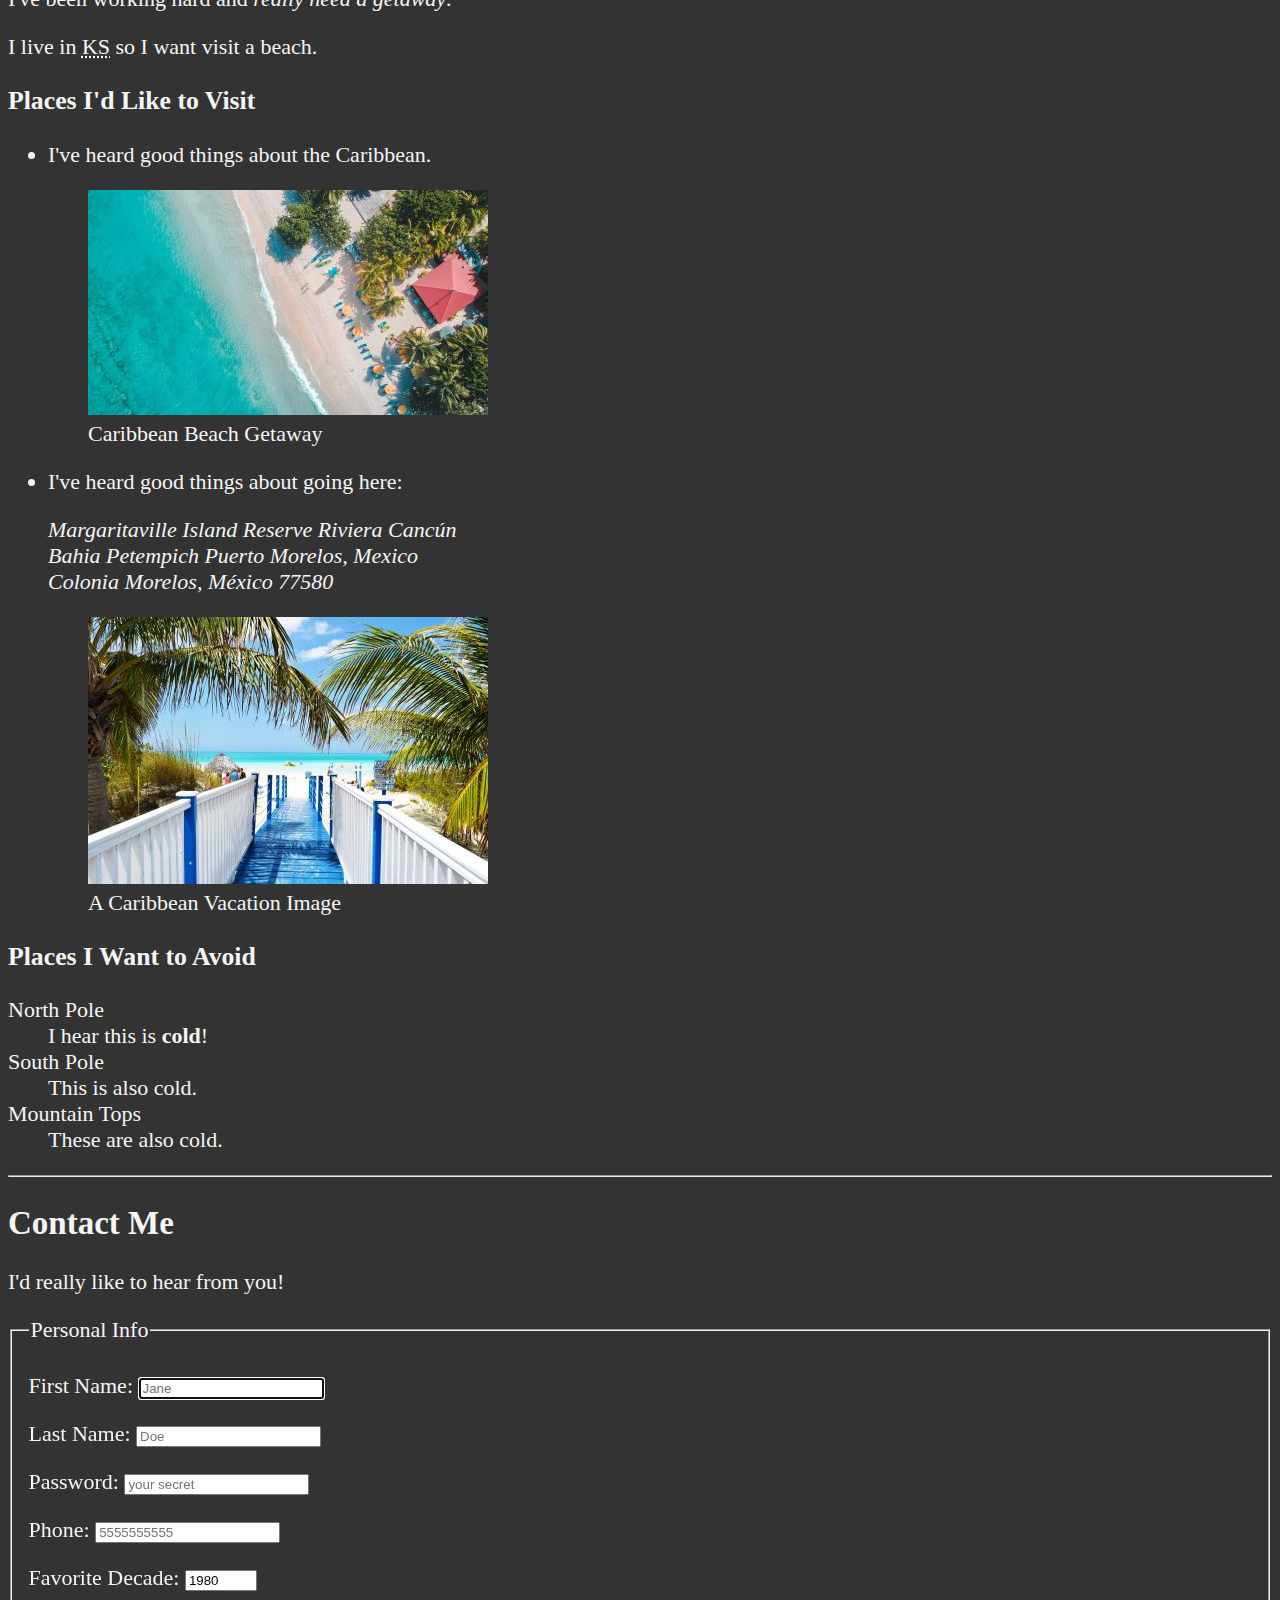
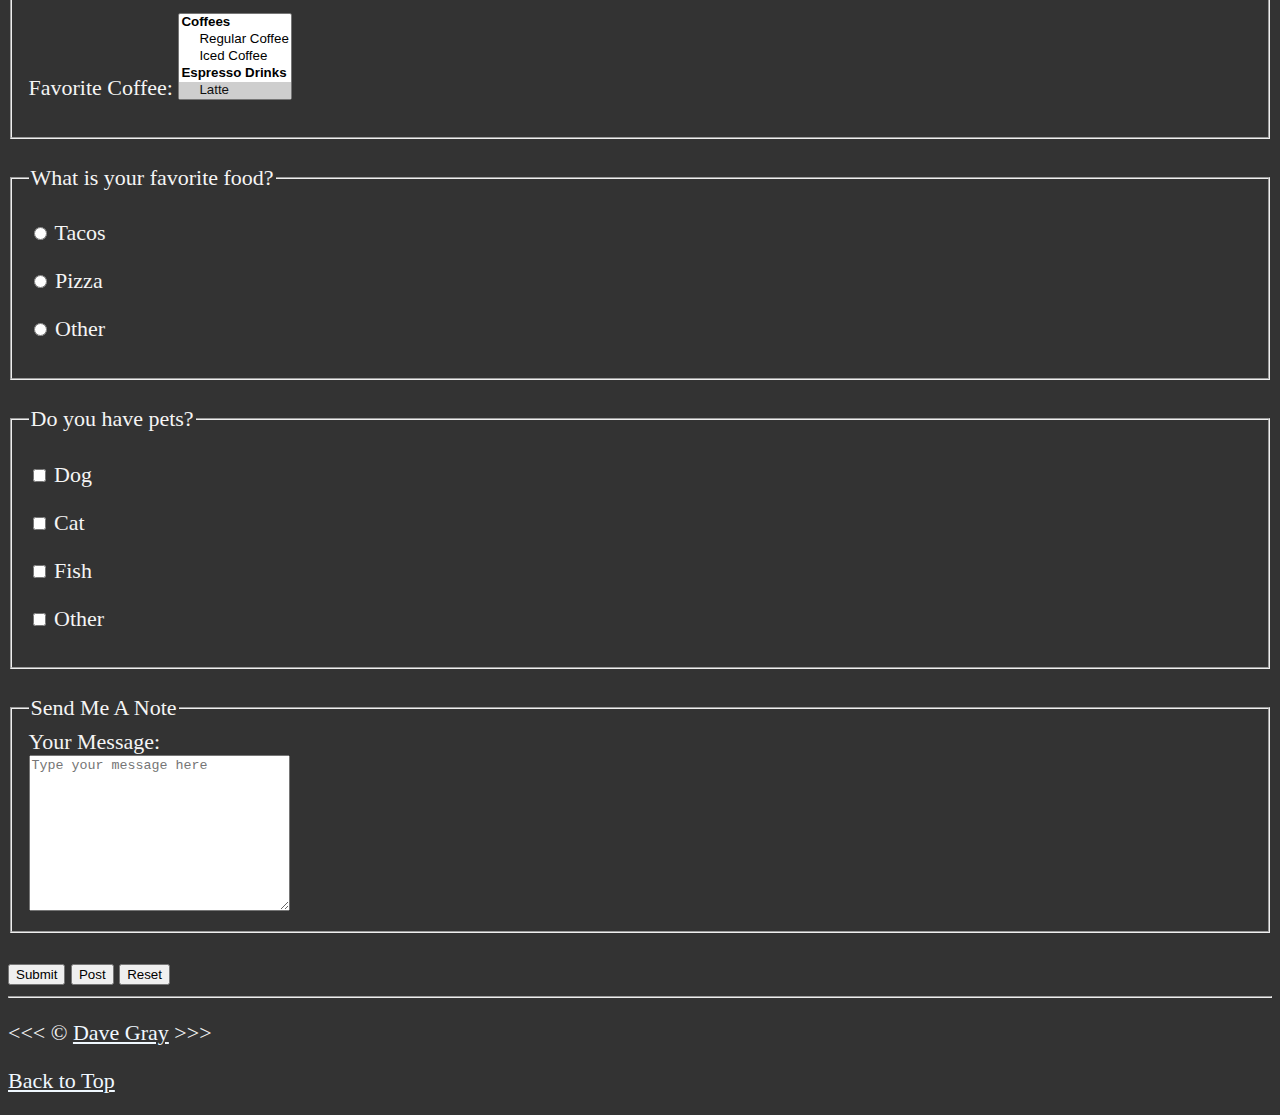
<file: html_course-main/09_lesson/index.html>
<!DOCTYPE html>
<html lang="en">

<head>
    <meta charset="UTF-8">
    <meta name="author" content="Dave Gray">
    <meta name="description" content="This page contains all the things I am learning how to create as I learn HTML.">
    <title>My First Web Page</title>
    <link rel="icon" href="html5.png" type="image/x-icon">
    <link rel="stylesheet" href="main.css" type="text/css">
</head>

<body>
    <header>
        <h1>My Goals for the Year</h1>

        <nav aria-label="primary-navigation">
            <ul>
                <li>
                    <a href="#html">Learning HTML</a>
                </li>
                <li>
                    <a href="#vacation">Planning a Vacation</a>
                </li>
                <li>
                    <a href="#contact">Contact Me</a>
                </li>
            </ul>
        </nav>
    </header>

    <hr>
    <main>
        <article id="html">
            <h2>I'm Ready to Learn HTML</h2>
            <p>This is my first web page.</p>
            <section>
                <h3>HTML5</h3>
                <img src="img/html_logo_300x300.png" alt="HTML5 Logo" title="I am learning HTML5" width="300"
                    height="300">
                <figure>
                    <figcaption>An Example of HTML5 code</figcaption>
                    <p>
                        <code>&lt;h1&gt;Hello World!&lt;/h1&gt;</code>
                    </p>
                </figure>
            </section>
            <section>
                <h3>My Daily Schedule</h3>
                <p>Let me tell you how:</p>
                <ol>
                    <li>...I learn more about web dev.</li>
                    <li>...I plan out my schedule.</li>
                    <li>...I use resources from <abbr title="Mozilla Developer Network">
                            <a href="https://developer.mozilla.org/">MDN</a>
                        </abbr>.</li>
                </ol>
                <aside>
                    <details>
                        <summary>Guess the <mark>number of hours</mark> I code per day</summary>
                        <p>I start at <time datetime="08:00">8 am</time> and I write code for <time datetime="PT3H">3
                                hours</time> every morning.</p>
                    </details>
                </aside>
                <br>
                <table>
                    <caption>My Daily Schedule</caption>
                    <thead>
                        <tr>
                            <th>&nbsp;</th>
                            <th scope="col">Time</th>
                            <th scope="col">Activity</th>
                        </tr>
                    </thead>
                    <tbody>
                        <tr>
                            <th scope="row">Morning</th>
                            <td>
                                <time datetime="08:00">8am</time>-<time datetime="11:00">11am</time>
                            </td>
                            <td>Write Code</td>
                        </tr>
                        <tr>
                            <th scope="row">Break</th>
                            <td>
                                <time datetime="11:00">11am</time>-<time datetime="12:00">12pm</time>
                            </td>
                            <td>Eat Lunch</td>
                        </tr>
                        <tr>
                            <th scope="row">Afternoon</th>
                            <td>
                                <time datetime="12:00">12pm</time>-<time datetime="17:00">5pm</time>
                            </td>
                            <td>Study for Other Courses</td>
                        </tr>
                        <tr>
                            <th scope="row">Evening</th>
                            <td rowspan="2">All Other Times</td>
                            <td>Free Time</td>
                        </tr>
                        <tr>
                            <th scope="row">Night</th>
                            <td>Sleep</td>
                        </tr>
                    </tbody>
                    <tfoot>
                        <tr>
                            <td colspan="3">And that's what I do every day, 5 days a week. Just eat, sleep, code ..and
                                recharge!</td>
                        </tr>
                    </tfoot>
                </table>
            </section>
        </article>

        <hr>

        <article id="vacation">
            <h2>I Am Also Planning a Vacation</h2>
            <p>I've been working hard and <em>really need a getaway</em>.</p>
            <p>I live in <abbr title="Kansas">KS</abbr> so I want visit a beach.</p>

            <section>
                <h3>Places I'd Like to Visit</h3>
                <ul>
                    <li>
                        <p>I've heard good things about the Caribbean.</p>
                        <figure>
                            <img src="img/caribbean.jpg" alt="Caribbean Beach"
                                title="I want to visit a Caribbean beach." width="400" height="225" loading="lazy">
                            <figcaption>
                                Caribbean Beach Getaway
                            </figcaption>
                        </figure>
                    </li>
                    <li>
                        <p>I've heard good things about going here:</p>
                        <address>
                            Margaritaville Island Reserve Riviera Cancún<br>
                            Bahia Petempich Puerto Morelos, Mexico<br>
                            Colonia Morelos, México 77580
                        </address>
                        <figure>
                            <img src="img/vacation.jpg" alt="Cancun Vacation" title="It's 5 o'Clock Somewhere!"
                                width="400" height="267" loading="lazy">
                            <figcaption>
                                A Caribbean Vacation Image
                            </figcaption>
                        </figure>
                    </li>
                </ul>
            </section>
            <!-- TODO: Add more places -->
            <section>
                <h3>Places I Want to Avoid</h3>
                <dl>
                    <dt>North Pole</dt>
                    <dd>I hear this is <strong>cold</strong>!</dd>

                    <dt>South Pole</dt>
                    <dd>This is also cold.</dd>

                    <dt>Mountain Tops</dt>
                    <dd>These are also cold.</dd>
                </dl>
            </section>
        </article>

        <hr>

        <article id="contact">
            <h2>Contact Me</h2>
            <p>I'd really like to hear from you!</p>

            <form action="https://httpbin.org/get" method="get">
                <fieldset>
                    <legend>Personal Info</legend>
                    <p>
                        <label for="firstName">First Name:</label>
                        <input type="text" name="firstName" id="firstName" placeholder="Jane" autocomplete="on" required
                            autofocus>
                    </p>
                    <p>
                        <label for="lastName">Last Name:</label>
                        <input type="text" name="lastName" id="lastName" placeholder="Doe" autocomplete="on" required>
                    </p>
                    <p>
                        <label for="password">Password:</label>
                        <input type="password" name="password" id="password" placeholder="your secret" required>
                    </p>
                    <p>
                        <label for="phone">Phone:</label>
                        <input type="tel" name="phone" id="phone" placeholder="5555555555"
                            pattern="[0-9]{3}[0-9]{3}[0-9]{4}" required>
                    </p>
                    <p>
                        <label for="decade">Favorite Decade:</label>
                        <input type="number" name="decade" id="decade" min="1950" max="2020" step="10" value="1980">
                    </p>
                    <p>
                        <label for="coffee">Favorite Coffee:</label>
                        <select name="coffee" id="coffee" multiple size="5">
                            <optgroup label="Coffees">
                                <option value="regular coffee">Regular Coffee</option>
                                <option value="iced coffee">Iced Coffee</option>
                            </optgroup>
                            <optgroup label="Espresso Drinks">
                                <option value="latte" selected>Latte</option>
                                <option value="cappuccino">Cappuccino</option>
                                <option value="cortado">Cortado</option>
                                <option value="americano">Americano</option>
                            </optgroup>
                            <option value="other">Other</option>
                        </select>
                    </p>
                    <!-- <p>
                    <label for="coffee">Favorite Coffee:</label>
                    <input type="text" name="coffee" id="coffee" list="coffee-list">
                    <datalist id="coffee-list">
                        <option value="coffee">
                        <option value="latte">
                        <option value="espresso">
                        <option value="cortado">
                        <option value="americano">
                        <option value="other">
                    </datalist>
                </p> -->
                </fieldset>
                <br>
                <fieldset>
                    <legend>What is your favorite food?</legend>
                    <p>
                        <input type="radio" name="food" id="tacos" value="tacos">
                        <label for="tacos">Tacos</label>
                    </p>
                    <p>
                        <input type="radio" name="food" id="pizza" value="pizza">
                        <label for="pizza">Pizza</label>
                    </p>
                    <p>
                        <input type="radio" name="food" id="other" value="other">
                        <label for="other">Other</label>
                    </p>
                </fieldset>
                <br>
                <fieldset>
                    <legend>Do you have pets?</legend>
                    <p>
                        <input type="checkbox" name="pets" id="dog" value="dog">
                        <label for="dog">Dog</label>
                    </p>
                    <p>
                        <input type="checkbox" name="pets" id="cat" value="cat">
                        <label for="cat">Cat</label>
                    </p>
                    <p>
                        <input type="checkbox" name="pets" id="fish" value="fish">
                        <label for="fish">Fish</label>
                    </p>
                    <p>
                        <input type="checkbox" name="pets" id="otherPet" value="otherPet">
                        <label for="otherPet">Other</label>
                    </p>
                </fieldset>
                <br>
                <fieldset>
                    <legend>Send Me A Note</legend>
                    <label for="message">Your Message:</label>
                    <br>
                    <textarea name="message" id="message" cols="30" rows="10"
                        placeholder="Type your message here"></textarea>
                </fieldset>
                <br>
                <button type="submit">Submit</button>
                <button type="submit" formaction="https://httpbin.org/post" formmethod="post">Post</button>
                <button type="reset">Reset</button>
            </form>
        </article>
    </main>
    <hr>
    <footer>
        <p>
            &lt;&lt;&lt; &copy; <a href="about.html">Dave Gray</a> &gt;&gt;&gt;
        </p>
        <p>
            <a href="#">Back to Top</a>
        </p>
    </footer>
</body>

</html>
</file>
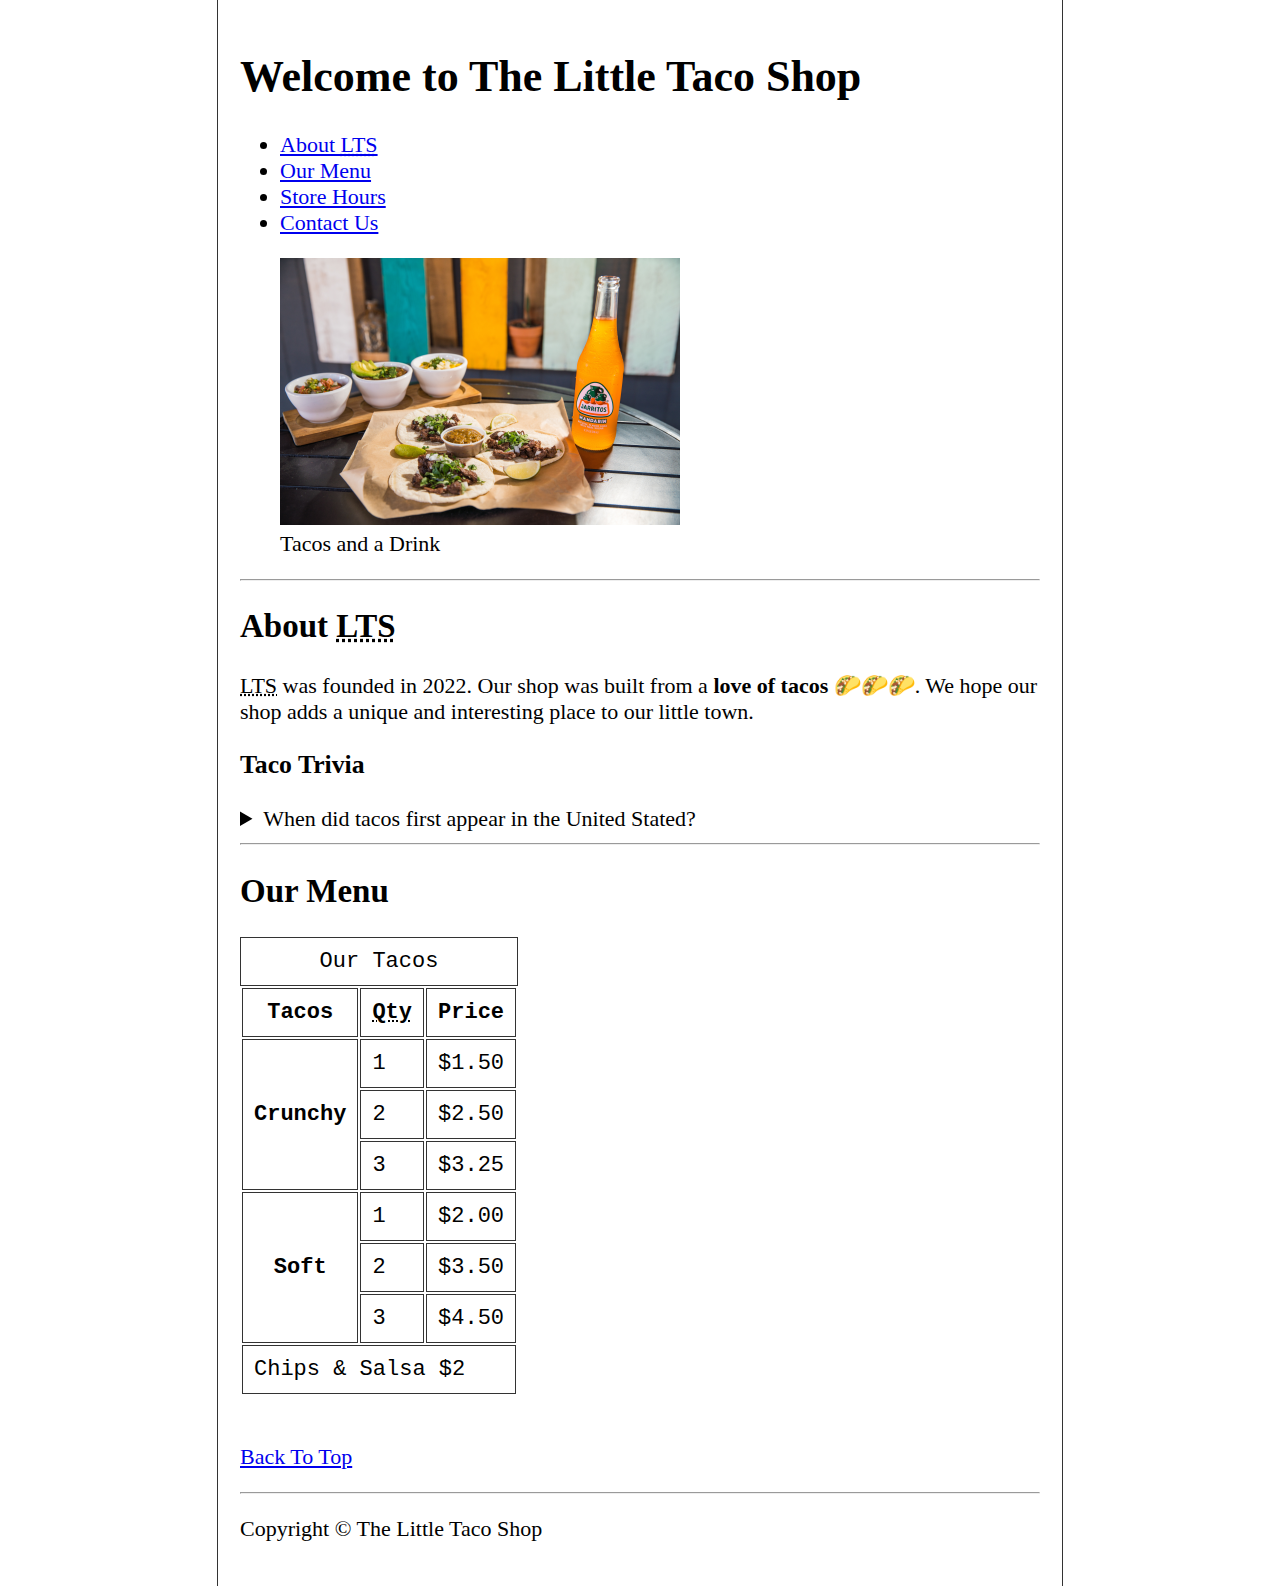
<file: html_course-main/10_lesson/index.html>
<!DOCTYPE html>
<html lang="en">

<head>
    <meta charset="UTF-8">
    <meta name="author" content="Dave Gray">
    <meta name="description" content="The official website for The Little Taco Shop">
    <title>The Little Taco Shop</title>
    <link rel="icon" href="favicon.ico" type="image/x-icon">
    <link rel="stylesheet" href="css/style.css">
</head>

<body>
    <header>
        <h1>Welcome to The Little Taco Shop</h1>
        <nav>
            <ul>
                <li>
                    <a href="#about">About <abbr title="The Little Taco Shop">LTS</abbr></a>
                </li>
                <li>
                    <a href="#menu">Our Menu</a>
                </li>
                <li>
                    <a href="hours.html">Store Hours</a>
                </li>
                <li>
                    <a href="contact.html">Contact Us</a>
                </li>
            </ul>
        </nav>

        <figure>
            <img src="img/tacos_and_drink_400x267.png" alt="Tacos and a Drink" title="We love tacos!" width="400"
                height="267">
            <figcaption>
                Tacos and a Drink
            </figcaption>
        </figure>
    </header>
    <hr>
    <main>
        <article id="about">
            <h2>About <abbr title="The Little Taco Shop">LTS</abbr></h2>
            <p>
                <abbr title="The Little Taco Shop">LTS</abbr> was founded in <time datetime="2022">2022</time>. Our shop
                was built from a <strong>love of tacos</strong> 🌮🌮🌮. We hope our shop adds a unique and interesting
                place to our little town.
            </p>
            <aside>
                <h3>Taco Trivia</h3>
                <details>
                    <summary>When did tacos first appear in the United Stated?</summary>
                    <p>
                        Jeffrey M. Pilcher, taco historian and professor of history at the University of Minnesota, says
                        the earliest mention of tacos in the United States are in a newspaper from <time
                            datetime="1905">1905</time>. (Source: <cite><a
                                href="https://www.smithsonianmag.com/arts-culture/where-did-the-taco-come-from-81228162/"
                                target="_blank">Smithsonian Magazine</a></cite>)
                    </p>
                </details>
            </aside>
        </article>
        <hr>
        <article id="menu">
            <h2>Our Menu</h2>
            <table>
                <caption>Our Tacos</caption>
                <thead>
                    <tr>
                        <th>Tacos</th>
                        <th scope="col"><abbr title="Quantity">Qty</abbr></th>
                        <th scope="col">Price</th>
                    </tr>
                </thead>
                <tbody>
                    <tr>
                        <th scope="row" rowspan="3">
                            Crunchy
                        </th>
                        <td>1</td>
                        <td>$1.50</td>
                    </tr>
                    <tr>
                        <td>2</td>
                        <td>$2.50</td>
                    </tr>
                    <tr>
                        <td>3</td>
                        <td>$3.25</td>
                    </tr>
                    <tr>
                        <th scope="row" rowspan="3">
                            Soft
                        </th>
                        <td>1</td>
                        <td>$2.00</td>
                    </tr>
                    <tr>
                        <td>2</td>
                        <td>$3.50</td>
                    </tr>
                    <tr>
                        <td>3</td>
                        <td>$4.50</td>
                    </tr>
                </tbody>
                <tfoot>
                    <tr>
                        <td colspan="3">
                            Chips &amp; Salsa $2
                        </td>
                    </tr>
                </tfoot>
            </table>
            <br>
            <p>
                <a href="#">Back To Top</a>
            </p>
        </article>
    </main>
    <hr>
    <footer>
        <p>Copyright &copy; The Little Taco Shop</p>
    </footer>
</body>

</html>
</file>
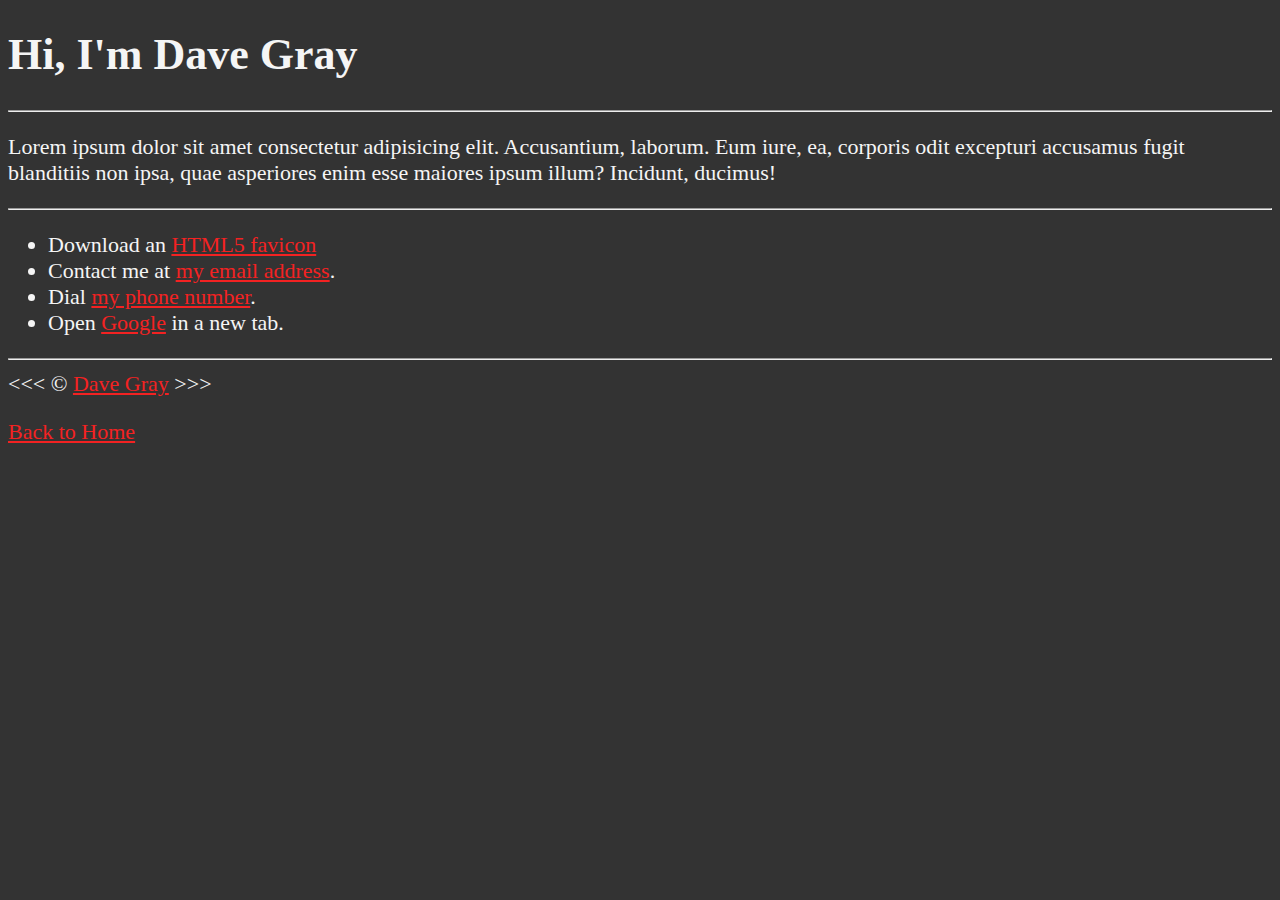
<file: html_course-main/05_lesson/about.html>
<!DOCTYPE html>
<html lang="en">

<head>
    <meta charset="UTF-8">
    <meta name="author" content="Dave Gray">
    <meta name="description" content="Hi, I'm Dave Gray. This page is about me.">
    <title>About Me</title>
    <link rel="icon" href="html5.png" type="image/x-icon">
    <link rel="stylesheet" href="main.css" type="text/css">
</head>

<body>
    <h1>Hi, I'm Dave Gray</h1>

    <hr>

    <p>
        Lorem ipsum dolor sit amet consectetur adipisicing elit. Accusantium, laborum. Eum iure, ea, corporis odit
        excepturi accusamus fugit blanditiis non ipsa, quae asperiores enim esse maiores ipsum illum? Incidunt, ducimus!
    </p>

    <hr>

    <ul>
        <li>
            Download an <a href="html5.png" download>HTML5 favicon</a>
        </li>
        <li>
            Contact me at <a href="mailto:random@email.com">my email address</a>.
        </li>
        <li>
            Dial <a href="tel:+1234567890">my phone number</a>.
        </li>
        <li>
            Open <a href="https://www.google.com/" target="_blank">Google</a> in a new tab.
        </li>
    </ul>

    <hr>
    &lt;&lt;&lt; &copy; <a href="about.html">Dave Gray</a> &gt;&gt;&gt;
    <p>
        <a href="/">Back to Home</a>
    </p>
</body>

</html>
</file>
<file: html_course-main/02_lesson/main.css>
html {
    font-size: 22px;
}

body {
    background-color: #333;
    color: whitesmoke;
}
</file>
<file: html_course-main/03_lesson/main.css>
html {
    font-size: 22px;
}

body {
    background-color: #333;
    color: whitesmoke;
}
</file>
<file: html_course-main/04_lesson/main.css>
html {
    font-size: 22px;
}

body {
    background-color: #333;
    color: whitesmoke;
}
</file>
<file: html_course-main/05_lesson/main.css>
html {
    font-size: 22px;
}

body {
    background-color: #333;
    color: whitesmoke;
}

a {
    color: #f32222;
}

a:visited{
    color: #ff1;
}
a:hover {
    color: white;
}
a:active{
    color:aqua;
}
</file>
<file: html_course-main/06_lesson/main.css>
html {
    font-size: 22px;
}

body {
    background-color: #333;
    color: whitesmoke;
}

a {
    color: aliceblue;
}

a:visited {
    color: lightgray;
}

a:hover, a:active {
    color: #eee;
}
</file>
<file: html_course-main/07_lesson/main.css>
html {
    font-size: 22px;
}

body {
    background-color: #333;
    color: whitesmoke;
}

a {
    color: aliceblue;
}

a:visited {
    color: lightgray;
}

a:hover, a:active {
    color: #eee;
}
</file>
<file: html_course-main/08_lesson/main.css>
html {
    font-size: 22px;
}

body {
    background-color: #333;
    color: whitesmoke;
}

a {
    color: aliceblue;
}

a:visited {
    color: lightgray;
}

a:hover, a:active {
    color: #eee;
}

table, tr, th, td, caption {
    border: 1px solid #eee;
    font-family: 'Courier New', Courier, monospace;
    border-collapse: collapse;
    padding: 0.5rem;
}
</file>
<file: html_course-main/09_lesson/main.css>
html {
    font-size: 22px;
}

body {
    background-color: #333;
    color: whitesmoke;
}

a {
    color: aliceblue;
}

a:visited {
    color: lightgray;
}

a:hover, a:active {
    color: #eee;
}

table, tr, th, td, caption {
    border: 1px solid #eee;
    font-family: 'Courier New', Courier, monospace;
    border-collapse: collapse;
    padding: 0.5rem;
}
</file>
<file: html_course-main/10_lesson/css/style.css>
html {
    font-size: 22px;
}

body {
    min-height: 100vh;
    max-width: 800px;
    margin: 0 auto;
    padding: 1rem;
    border-left: 1px solid #333;
    border-right: 1px solid #333;
}

th, td, caption {
    border: 1px solid #333;
    font-family: 'Courier New', Courier, monospace;
    border-collapse: separate;
    padding: 0.5rem;
}
</file>
